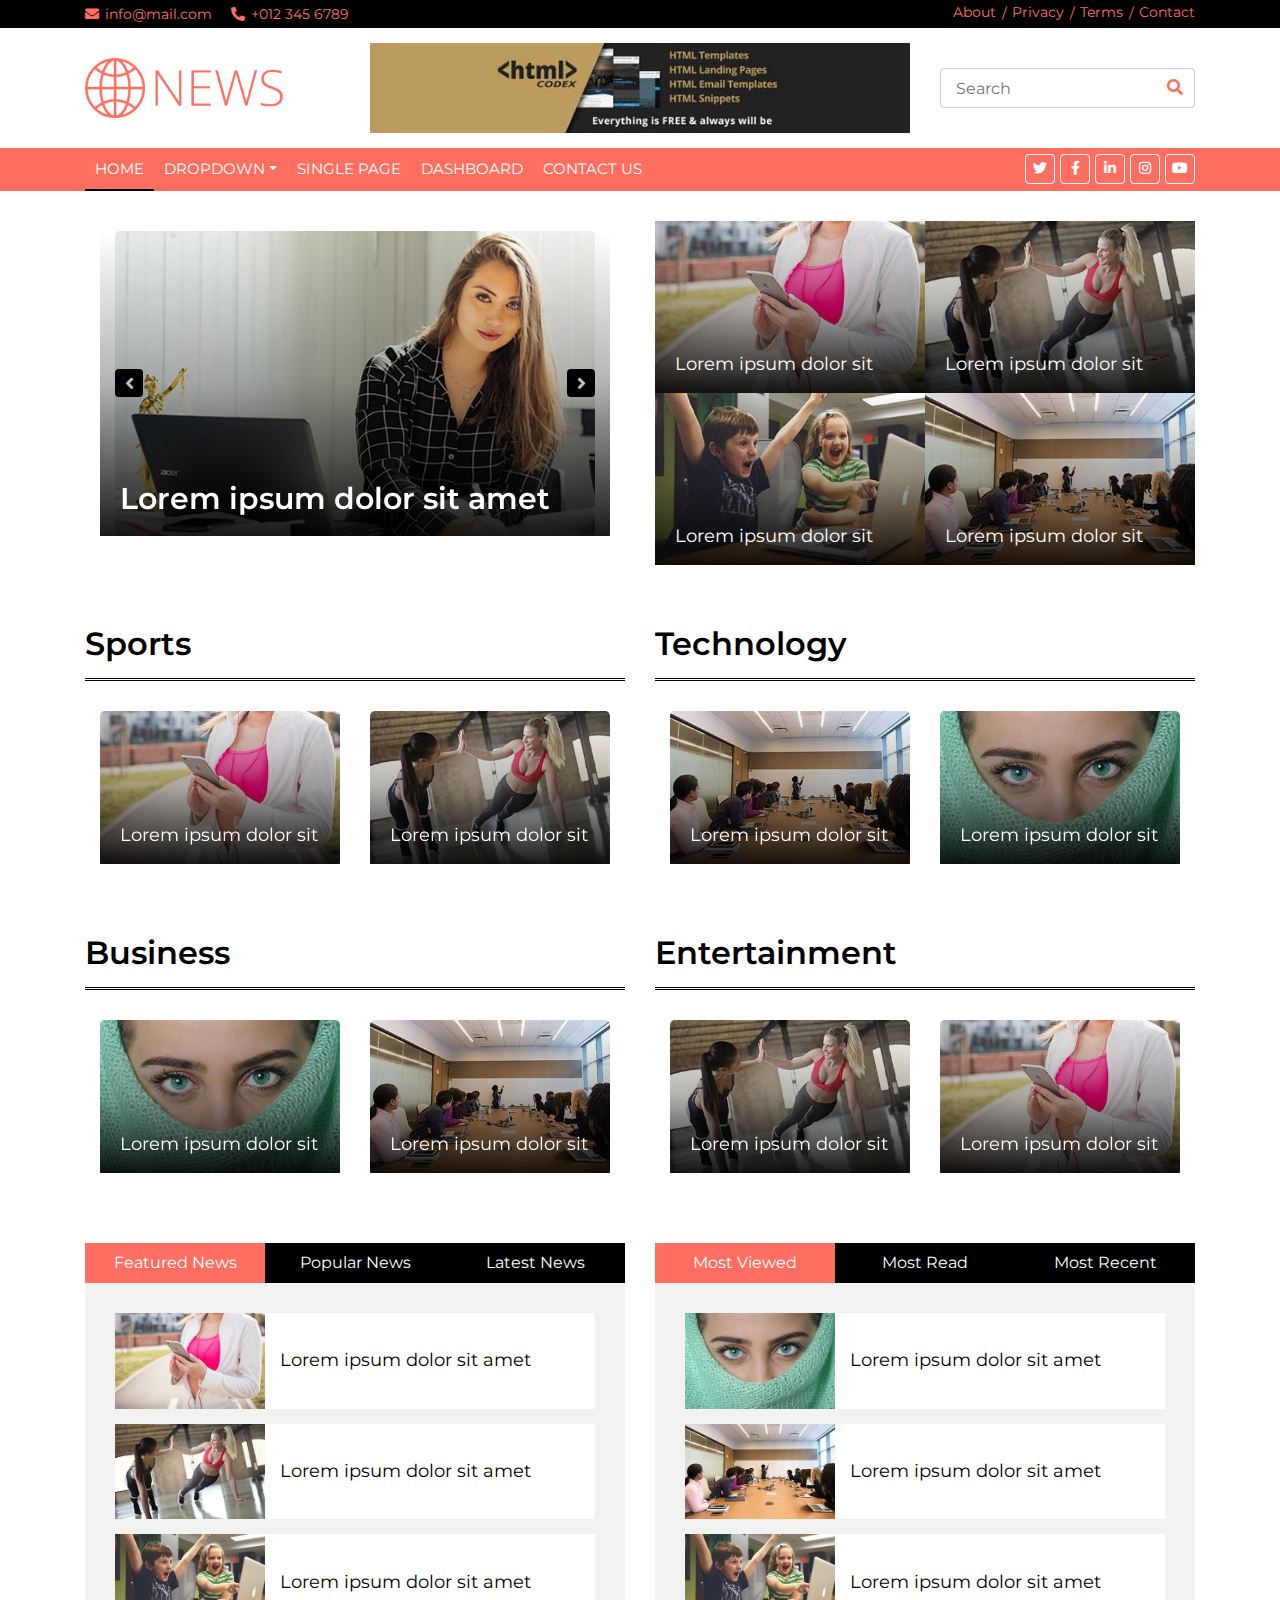
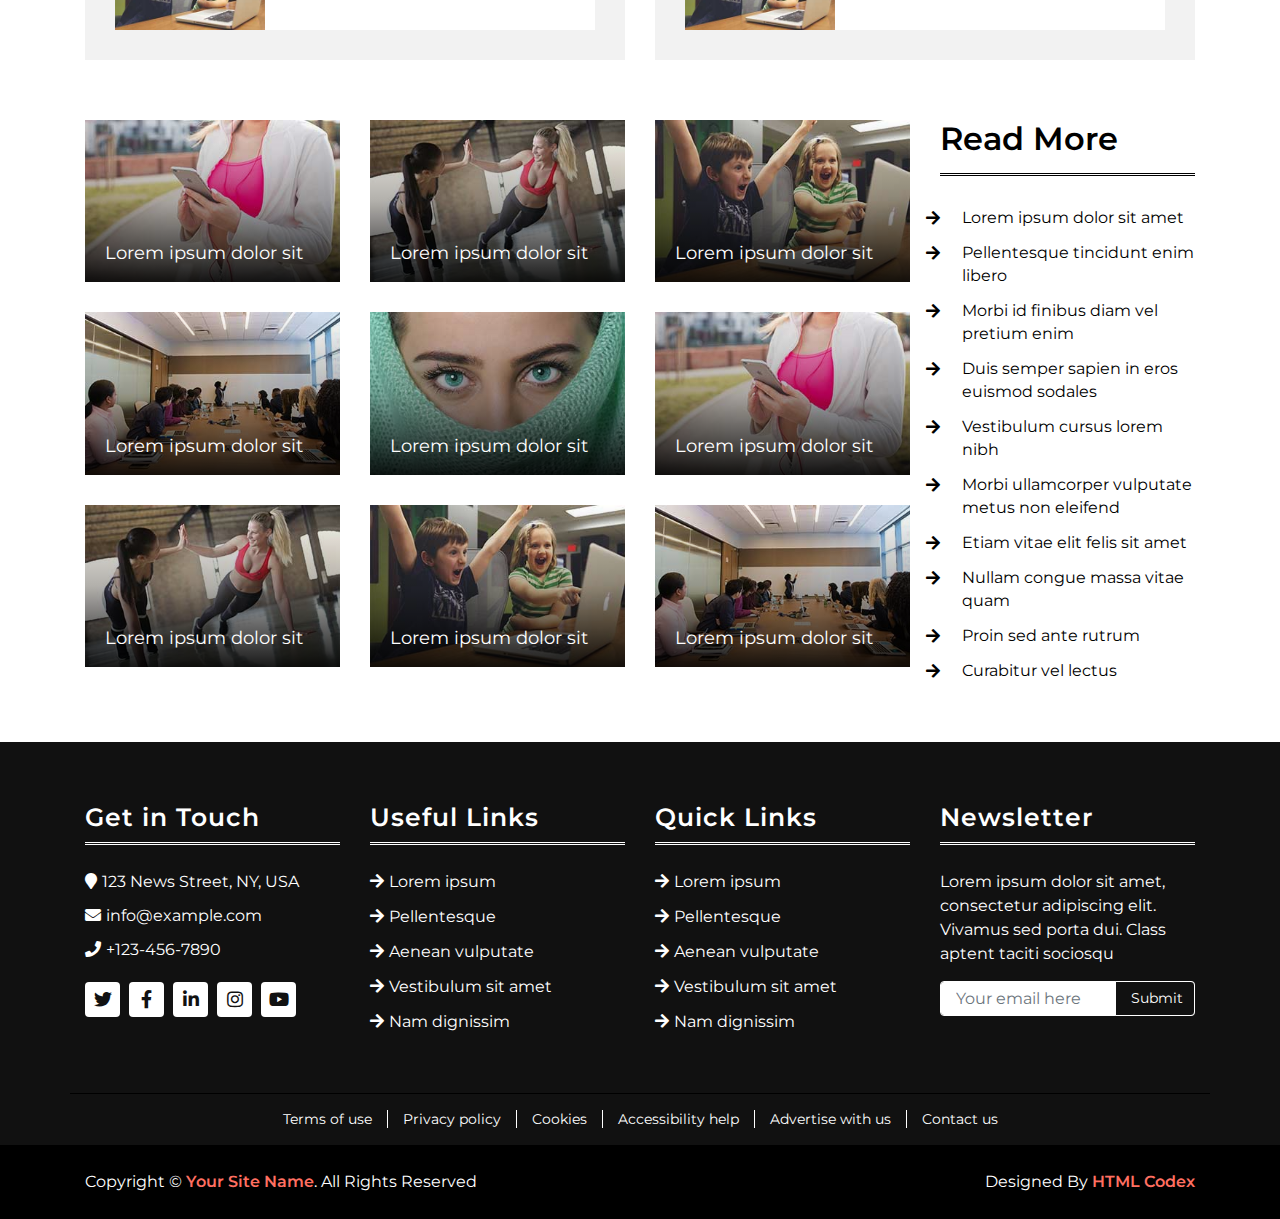
<file: index.html>
<!DOCTYPE html>
<html lang="en">
  <head>
    <meta charset="utf-8" />
    <title>Bootstrap News Template - Free HTML Templates</title>
    <meta content="width=device-width, initial-scale=1.0" name="viewport" />
    <meta
      content="Bootstrap News Template - Free HTML Templates"
      name="keywords"
    />
    <meta
      content="Bootstrap News Template - Free HTML Templates"
      name="description"
    />

    <!-- Favicon -->
    <link href="img/favicon.ico" rel="icon" />

    <!-- Google Fonts -->
    <link
      href="https://fonts.googleapis.com/css?family=Montserrat:400,600&display=swap"
      rel="stylesheet"
    />

    <!-- CSS Libraries -->
    <link
      href="https://stackpath.bootstrapcdn.com/bootstrap/4.4.1/css/bootstrap.min.css"
      rel="stylesheet"
    />
    <link
      href="https://cdnjs.cloudflare.com/ajax/libs/font-awesome/5.10.0/css/all.min.css"
      rel="stylesheet"
    />
    <link href="lib/slick/slick.css" rel="stylesheet" />
    <link href="lib/slick/slick-theme.css" rel="stylesheet" />

    <!-- Template Stylesheet -->
    <link href="css/style.css" rel="stylesheet" />
  </head>

  <body>
    <!-- Top Bar Start -->
    <div class="top-bar">
      <div class="container">
        <div class="row">
          <div class="col-md-6">
            <div class="tb-contact">
              <p><i class="fas fa-envelope"></i>info@mail.com</p>
              <p><i class="fas fa-phone-alt"></i>+012 345 6789</p>
            </div>
          </div>
          <div class="col-md-6">
            <div class="tb-menu">
              <a href="">About</a>
              <a href="">Privacy</a>
              <a href="">Terms</a>
              <a href="">Contact</a>
            </div>
          </div>
        </div>
      </div>
    </div>
    <!-- Top Bar Start -->

    <!-- Brand Start -->
    <div class="brand">
      <div class="container">
        <div class="row align-items-center">
          <div class="col-lg-3 col-md-4">
            <div class="b-logo">
              <a href="index.html">
                <img src="img/logo.png" alt="Logo" />
              </a>
            </div>
          </div>
          <div class="col-lg-6 col-md-4">
            <div class="b-ads">
              <a href="https://htmlcodex.com">
                <img src="img/ads-1.jpg" alt="Ads" />
              </a>
            </div>
          </div>
          <div class="col-lg-3 col-md-4">
            <div class="b-search">
              <input type="text" placeholder="Search" />
              <button><i class="fa fa-search"></i></button>
            </div>
          </div>
        </div>
      </div>
    </div>
    <!-- Brand End -->

    <!-- Nav Bar Start -->
    <div class="nav-bar">
      <div class="container">
        <nav class="navbar navbar-expand-md bg-dark navbar-dark">
          <a href="#" class="navbar-brand">MENU</a>
          <button
            type="button"
            class="navbar-toggler"
            data-toggle="collapse"
            data-target="#navbarCollapse"
          >
            <span class="navbar-toggler-icon"></span>
          </button>

          <div
            class="collapse navbar-collapse justify-content-between"
            id="navbarCollapse"
          >
            <div class="navbar-nav mr-auto">
              <a href="index.html" class="nav-item nav-link active">Home</a>
              <div class="nav-item dropdown">
                <a
                  href="#"
                  class="nav-link dropdown-toggle"
                  data-toggle="dropdown"
                  >Dropdown</a
                >
                <div class="dropdown-menu">
                  <a href="#" class="dropdown-item">Sub Item 1</a>
                  <a href="#" class="dropdown-item">Sub Item 2</a>
                </div>
              </div>
              <a href="single-page.html" class="nav-item nav-link"
                >Single Page</a
              >
              <a href="dashboard.html" class="nav-item nav-link">Dashboard</a>
              <a href="contact.html" class="nav-item nav-link">Contact Us</a>
            </div>
            <div class="social ml-auto">
              <a href=""><i class="fab fa-twitter"></i></a>
              <a href=""><i class="fab fa-facebook-f"></i></a>
              <a href=""><i class="fab fa-linkedin-in"></i></a>
              <a href=""><i class="fab fa-instagram"></i></a>
              <a href=""><i class="fab fa-youtube"></i></a>
            </div>
          </div>
        </nav>
      </div>
    </div>
    <!-- Nav Bar End -->

    <!-- Top News Start-->
    <div class="top-news">
      <div class="container">
        <div class="row">
          <div class="col-md-6 tn-left">
            <div class="row tn-slider">
              <div class="col-md-6">
                <div class="tn-img">
                  <img src="img/news-450x350-1.jpg" />
                  <div class="tn-title">
                    <a href="">Lorem ipsum dolor sit amet</a>
                  </div>
                </div>
              </div>
              <div class="col-md-6">
                <div class="tn-img">
                  <img src="img/news-450x350-2.jpg" />
                  <div class="tn-title">
                    <a href=""
                      >Integer hendrerit elit eget purus sodales maximus</a
                    >
                  </div>
                </div>
              </div>
            </div>
          </div>
          <div class="col-md-6 tn-right">
            <div class="row">
              <div class="col-md-6">
                <div class="tn-img">
                  <img src="img/news-350x223-1.jpg" />
                  <div class="tn-title">
                    <a href="">Lorem ipsum dolor sit</a>
                  </div>
                </div>
              </div>
              <div class="col-md-6">
                <div class="tn-img">
                  <img src="img/news-350x223-2.jpg" />
                  <div class="tn-title">
                    <a href="">Lorem ipsum dolor sit</a>
                  </div>
                </div>
              </div>
              <div class="col-md-6">
                <div class="tn-img">
                  <img src="img/news-350x223-3.jpg" />
                  <div class="tn-title">
                    <a href="">Lorem ipsum dolor sit</a>
                  </div>
                </div>
              </div>
              <div class="col-md-6">
                <div class="tn-img">
                  <img src="img/news-350x223-4.jpg" />
                  <div class="tn-title">
                    <a href="">Lorem ipsum dolor sit</a>
                  </div>
                </div>
              </div>
            </div>
          </div>
        </div>
      </div>
    </div>
    <!-- Top News End-->

    <!-- Category News Start-->
    <div class="cat-news">
      <div class="container">
        <div class="row">
          <div class="col-md-6">
            <h2>Sports</h2>
            <div class="row cn-slider">
              <div class="col-md-6">
                <div class="cn-img">
                  <img src="img/news-350x223-1.jpg" />
                  <div class="cn-title">
                    <a href="">Lorem ipsum dolor sit</a>
                  </div>
                </div>
              </div>
              <div class="col-md-6">
                <div class="cn-img">
                  <img src="img/news-350x223-2.jpg" />
                  <div class="cn-title">
                    <a href="">Lorem ipsum dolor sit</a>
                  </div>
                </div>
              </div>
              <div class="col-md-6">
                <div class="cn-img">
                  <img src="img/news-350x223-3.jpg" />
                  <div class="cn-title">
                    <a href="">Lorem ipsum dolor sit</a>
                  </div>
                </div>
              </div>
            </div>
          </div>
          <div class="col-md-6">
            <h2>Technology</h2>
            <div class="row cn-slider">
              <div class="col-md-6">
                <div class="cn-img">
                  <img src="img/news-350x223-4.jpg" />
                  <div class="cn-title">
                    <a href="">Lorem ipsum dolor sit</a>
                  </div>
                </div>
              </div>
              <div class="col-md-6">
                <div class="cn-img">
                  <img src="img/news-350x223-5.jpg" />
                  <div class="cn-title">
                    <a href="">Lorem ipsum dolor sit</a>
                  </div>
                </div>
              </div>
              <div class="col-md-6">
                <div class="cn-img">
                  <img src="img/news-350x223-1.jpg" />
                  <div class="cn-title">
                    <a href="">Lorem ipsum dolor sit</a>
                  </div>
                </div>
              </div>
            </div>
          </div>
        </div>
      </div>
    </div>
    <!-- Category News End-->

    <!-- Category News Start-->
    <div class="cat-news">
      <div class="container">
        <div class="row">
          <div class="col-md-6">
            <h2>Business</h2>
            <div class="row cn-slider">
              <div class="col-md-6">
                <div class="cn-img">
                  <img src="img/news-350x223-5.jpg" />
                  <div class="cn-title">
                    <a href="">Lorem ipsum dolor sit</a>
                  </div>
                </div>
              </div>
              <div class="col-md-6">
                <div class="cn-img">
                  <img src="img/news-350x223-4.jpg" />
                  <div class="cn-title">
                    <a href="">Lorem ipsum dolor sit</a>
                  </div>
                </div>
              </div>
              <div class="col-md-6">
                <div class="cn-img">
                  <img src="img/news-350x223-3.jpg" />
                  <div class="cn-title">
                    <a href="">Lorem ipsum dolor sit</a>
                  </div>
                </div>
              </div>
            </div>
          </div>
          <div class="col-md-6">
            <h2>Entertainment</h2>
            <div class="row cn-slider">
              <div class="col-md-6">
                <div class="cn-img">
                  <img src="img/news-350x223-2.jpg" />
                  <div class="cn-title">
                    <a href="">Lorem ipsum dolor sit</a>
                  </div>
                </div>
              </div>
              <div class="col-md-6">
                <div class="cn-img">
                  <img src="img/news-350x223-1.jpg" />
                  <div class="cn-title">
                    <a href="">Lorem ipsum dolor sit</a>
                  </div>
                </div>
              </div>
              <div class="col-md-6">
                <div class="cn-img">
                  <img src="img/news-350x223-3.jpg" />
                  <div class="cn-title">
                    <a href="">Lorem ipsum dolor sit</a>
                  </div>
                </div>
              </div>
            </div>
          </div>
        </div>
      </div>
    </div>
    <!-- Category News End-->

    <!-- Tab News Start-->
    <div class="tab-news">
      <div class="container">
        <div class="row">
          <div class="col-md-6">
            <ul class="nav nav-pills nav-justified">
              <li class="nav-item">
                <a class="nav-link active" data-toggle="pill" href="#featured"
                  >Featured News</a
                >
              </li>
              <li class="nav-item">
                <a class="nav-link" data-toggle="pill" href="#popular"
                  >Popular News</a
                >
              </li>
              <li class="nav-item">
                <a class="nav-link" data-toggle="pill" href="#latest"
                  >Latest News</a
                >
              </li>
            </ul>

            <div class="tab-content">
              <div id="featured" class="container tab-pane active">
                <div class="tn-news">
                  <div class="tn-img">
                    <img src="img/news-350x223-1.jpg" />
                  </div>
                  <div class="tn-title">
                    <a href="">Lorem ipsum dolor sit amet</a>
                  </div>
                </div>
                <div class="tn-news">
                  <div class="tn-img">
                    <img src="img/news-350x223-2.jpg" />
                  </div>
                  <div class="tn-title">
                    <a href="">Lorem ipsum dolor sit amet</a>
                  </div>
                </div>
                <div class="tn-news">
                  <div class="tn-img">
                    <img src="img/news-350x223-3.jpg" />
                  </div>
                  <div class="tn-title">
                    <a href="">Lorem ipsum dolor sit amet</a>
                  </div>
                </div>
              </div>
              <div id="popular" class="container tab-pane fade">
                <div class="tn-news">
                  <div class="tn-img">
                    <img src="img/news-350x223-4.jpg" />
                  </div>
                  <div class="tn-title">
                    <a href="">Lorem ipsum dolor sit amet</a>
                  </div>
                </div>
                <div class="tn-news">
                  <div class="tn-img">
                    <img src="img/news-350x223-5.jpg" />
                  </div>
                  <div class="tn-title">
                    <a href="">Lorem ipsum dolor sit amet</a>
                  </div>
                </div>
                <div class="tn-news">
                  <div class="tn-img">
                    <img src="img/news-350x223-1.jpg" />
                  </div>
                  <div class="tn-title">
                    <a href="">Lorem ipsum dolor sit amet</a>
                  </div>
                </div>
              </div>
              <div id="latest" class="container tab-pane fade">
                <div class="tn-news">
                  <div class="tn-img">
                    <img src="img/news-350x223-2.jpg" />
                  </div>
                  <div class="tn-title">
                    <a href="">Lorem ipsum dolor sit amet</a>
                  </div>
                </div>
                <div class="tn-news">
                  <div class="tn-img">
                    <img src="img/news-350x223-3.jpg" />
                  </div>
                  <div class="tn-title">
                    <a href="">Lorem ipsum dolor sit amet</a>
                  </div>
                </div>
                <div class="tn-news">
                  <div class="tn-img">
                    <img src="img/news-350x223-4.jpg" />
                  </div>
                  <div class="tn-title">
                    <a href="">Lorem ipsum dolor sit amet</a>
                  </div>
                </div>
              </div>
            </div>
          </div>

          <div class="col-md-6">
            <ul class="nav nav-pills nav-justified">
              <li class="nav-item">
                <a class="nav-link active" data-toggle="pill" href="#m-viewed"
                  >Most Viewed</a
                >
              </li>
              <li class="nav-item">
                <a class="nav-link" data-toggle="pill" href="#m-read"
                  >Most Read</a
                >
              </li>
              <li class="nav-item">
                <a class="nav-link" data-toggle="pill" href="#m-recent"
                  >Most Recent</a
                >
              </li>
            </ul>

            <div class="tab-content">
              <div id="m-viewed" class="container tab-pane active">
                <div class="tn-news">
                  <div class="tn-img">
                    <img src="img/news-350x223-5.jpg" />
                  </div>
                  <div class="tn-title">
                    <a href="">Lorem ipsum dolor sit amet</a>
                  </div>
                </div>
                <div class="tn-news">
                  <div class="tn-img">
                    <img src="img/news-350x223-4.jpg" />
                  </div>
                  <div class="tn-title">
                    <a href="">Lorem ipsum dolor sit amet</a>
                  </div>
                </div>
                <div class="tn-news">
                  <div class="tn-img">
                    <img src="img/news-350x223-3.jpg" />
                  </div>
                  <div class="tn-title">
                    <a href="">Lorem ipsum dolor sit amet</a>
                  </div>
                </div>
              </div>
              <div id="m-read" class="container tab-pane fade">
                <div class="tn-news">
                  <div class="tn-img">
                    <img src="img/news-350x223-2.jpg" />
                  </div>
                  <div class="tn-title">
                    <a href="">Lorem ipsum dolor sit amet</a>
                  </div>
                </div>
                <div class="tn-news">
                  <div class="tn-img">
                    <img src="img/news-350x223-1.jpg" />
                  </div>
                  <div class="tn-title">
                    <a href="">Lorem ipsum dolor sit amet</a>
                  </div>
                </div>
                <div class="tn-news">
                  <div class="tn-img">
                    <img src="img/news-350x223-3.jpg" />
                  </div>
                  <div class="tn-title">
                    <a href="">Lorem ipsum dolor sit amet</a>
                  </div>
                </div>
              </div>
              <div id="m-recent" class="container tab-pane fade">
                <div class="tn-news">
                  <div class="tn-img">
                    <img src="img/news-350x223-4.jpg" />
                  </div>
                  <div class="tn-title">
                    <a href="">Lorem ipsum dolor sit amet</a>
                  </div>
                </div>
                <div class="tn-news">
                  <div class="tn-img">
                    <img src="img/news-350x223-5.jpg" />
                  </div>
                  <div class="tn-title">
                    <a href="">Lorem ipsum dolor sit amet</a>
                  </div>
                </div>
                <div class="tn-news">
                  <div class="tn-img">
                    <img src="img/news-350x223-1.jpg" />
                  </div>
                  <div class="tn-title">
                    <a href="">Lorem ipsum dolor sit amet</a>
                  </div>
                </div>
              </div>
            </div>
          </div>
        </div>
      </div>
    </div>
    <!-- Tab News Start-->

    <!-- Main News Start-->
    <div class="main-news">
      <div class="container">
        <div class="row">
          <div class="col-lg-9">
            <div class="row">
              <div class="col-md-4">
                <div class="mn-img">
                  <img src="img/news-350x223-1.jpg" />
                  <div class="mn-title">
                    <a href="">Lorem ipsum dolor sit</a>
                  </div>
                </div>
              </div>
              <div class="col-md-4">
                <div class="mn-img">
                  <img src="img/news-350x223-2.jpg" />
                  <div class="mn-title">
                    <a href="">Lorem ipsum dolor sit</a>
                  </div>
                </div>
              </div>
              <div class="col-md-4">
                <div class="mn-img">
                  <img src="img/news-350x223-3.jpg" />
                  <div class="mn-title">
                    <a href="">Lorem ipsum dolor sit</a>
                  </div>
                </div>
              </div>
              <div class="col-md-4">
                <div class="mn-img">
                  <img src="img/news-350x223-4.jpg" />
                  <div class="mn-title">
                    <a href="">Lorem ipsum dolor sit</a>
                  </div>
                </div>
              </div>
              <div class="col-md-4">
                <div class="mn-img">
                  <img src="img/news-350x223-5.jpg" />
                  <div class="mn-title">
                    <a href="">Lorem ipsum dolor sit</a>
                  </div>
                </div>
              </div>
              <div class="col-md-4">
                <div class="mn-img">
                  <img src="img/news-350x223-1.jpg" />
                  <div class="mn-title">
                    <a href="">Lorem ipsum dolor sit</a>
                  </div>
                </div>
              </div>
              <div class="col-md-4">
                <div class="mn-img">
                  <img src="img/news-350x223-2.jpg" />
                  <div class="mn-title">
                    <a href="">Lorem ipsum dolor sit</a>
                  </div>
                </div>
              </div>
              <div class="col-md-4">
                <div class="mn-img">
                  <img src="img/news-350x223-3.jpg" />
                  <div class="mn-title">
                    <a href="">Lorem ipsum dolor sit</a>
                  </div>
                </div>
              </div>
              <div class="col-md-4">
                <div class="mn-img">
                  <img src="img/news-350x223-4.jpg" />
                  <div class="mn-title">
                    <a href="">Lorem ipsum dolor sit</a>
                  </div>
                </div>
              </div>
            </div>
          </div>

          <div class="col-lg-3">
            <div class="mn-list">
              <h2>Read More</h2>
              <ul>
                <li><a href="">Lorem ipsum dolor sit amet</a></li>
                <li><a href="">Pellentesque tincidunt enim libero</a></li>
                <li><a href="">Morbi id finibus diam vel pretium enim</a></li>
                <li>
                  <a href="">Duis semper sapien in eros euismod sodales</a>
                </li>
                <li><a href="">Vestibulum cursus lorem nibh</a></li>
                <li>
                  <a href="">Morbi ullamcorper vulputate metus non eleifend</a>
                </li>
                <li><a href="">Etiam vitae elit felis sit amet</a></li>
                <li><a href="">Nullam congue massa vitae quam</a></li>
                <li><a href="">Proin sed ante rutrum</a></li>
                <li><a href="">Curabitur vel lectus</a></li>
              </ul>
            </div>
          </div>
        </div>
      </div>
    </div>
    <!-- Main News End-->

    <!-- Footer Start -->
    <div class="footer">
      <div class="container">
        <div class="row">
          <div class="col-lg-3 col-md-6">
            <div class="footer-widget">
              <h3 class="title">Get in Touch</h3>
              <div class="contact-info">
                <p><i class="fa fa-map-marker"></i>123 News Street, NY, USA</p>
                <p><i class="fa fa-envelope"></i>info@example.com</p>
                <p><i class="fa fa-phone"></i>+123-456-7890</p>
                <div class="social">
                  <a href=""><i class="fab fa-twitter"></i></a>
                  <a href=""><i class="fab fa-facebook-f"></i></a>
                  <a href=""><i class="fab fa-linkedin-in"></i></a>
                  <a href=""><i class="fab fa-instagram"></i></a>
                  <a href=""><i class="fab fa-youtube"></i></a>
                </div>
              </div>
            </div>
          </div>

          <div class="col-lg-3 col-md-6">
            <div class="footer-widget">
              <h3 class="title">Useful Links</h3>
              <ul>
                <li><a href="#">Lorem ipsum</a></li>
                <li><a href="#">Pellentesque</a></li>
                <li><a href="#">Aenean vulputate</a></li>
                <li><a href="#">Vestibulum sit amet</a></li>
                <li><a href="#">Nam dignissim</a></li>
              </ul>
            </div>
          </div>

          <div class="col-lg-3 col-md-6">
            <div class="footer-widget">
              <h3 class="title">Quick Links</h3>
              <ul>
                <li><a href="#">Lorem ipsum</a></li>
                <li><a href="#">Pellentesque</a></li>
                <li><a href="#">Aenean vulputate</a></li>
                <li><a href="#">Vestibulum sit amet</a></li>
                <li><a href="#">Nam dignissim</a></li>
              </ul>
            </div>
          </div>

          <div class="col-lg-3 col-md-6">
            <div class="footer-widget">
              <h3 class="title">Newsletter</h3>
              <div class="newsletter">
                <p>
                  Lorem ipsum dolor sit amet, consectetur adipiscing elit.
                  Vivamus sed porta dui. Class aptent taciti sociosqu
                </p>
                <form>
                  <input
                    class="form-control"
                    type="email"
                    placeholder="Your email here"
                  />
                  <button class="btn">Submit</button>
                </form>
              </div>
            </div>
          </div>
        </div>
      </div>
    </div>
    <!-- Footer End -->

    <!-- Footer Menu Start -->
    <div class="footer-menu">
      <div class="container">
        <div class="f-menu">
          <a href="">Terms of use</a>
          <a href="">Privacy policy</a>
          <a href="">Cookies</a>
          <a href="">Accessibility help</a>
          <a href="">Advertise with us</a>
          <a href="">Contact us</a>
        </div>
      </div>
    </div>
    <!-- Footer Menu End -->

    <!-- Footer Bottom Start -->
    <div class="footer-bottom">
      <div class="container">
        <div class="row">
          <div class="col-md-6 copyright">
            <p>
              Copyright &copy; <a href="">Your Site Name</a>. All Rights
              Reserved
            </p>
          </div>

          <!--/*** This template is free as long as you keep the footer author’s credit link/attribution link/backlink. If you'd like to use the template without the footer author’s credit link/attribution link/backlink, you can purchase the Credit Removal License from "https://htmlcodex.com/credit-removal". Thank you for your support. ***/-->
          <div class="col-md-6 template-by">
            <p>Designed By <a href="https://htmlcodex.com">HTML Codex</a></p>
          </div>
        </div>
      </div>
    </div>
    <!-- Footer Bottom End -->

    <!-- Back to Top -->
    <a href="#" class="back-to-top"><i class="fa fa-chevron-up"></i></a>

    <!-- JavaScript Libraries -->
    <script src="https://code.jquery.com/jquery-3.4.1.min.js"></script>
    <script src="https://stackpath.bootstrapcdn.com/bootstrap/4.4.1/js/bootstrap.bundle.min.js"></script>
    <script src="lib/easing/easing.min.js"></script>
    <script src="lib/slick/slick.min.js"></script>

    <!-- Template Javascript -->
    <script src="js/main.js"></script>
  </body>
</html>
</file>
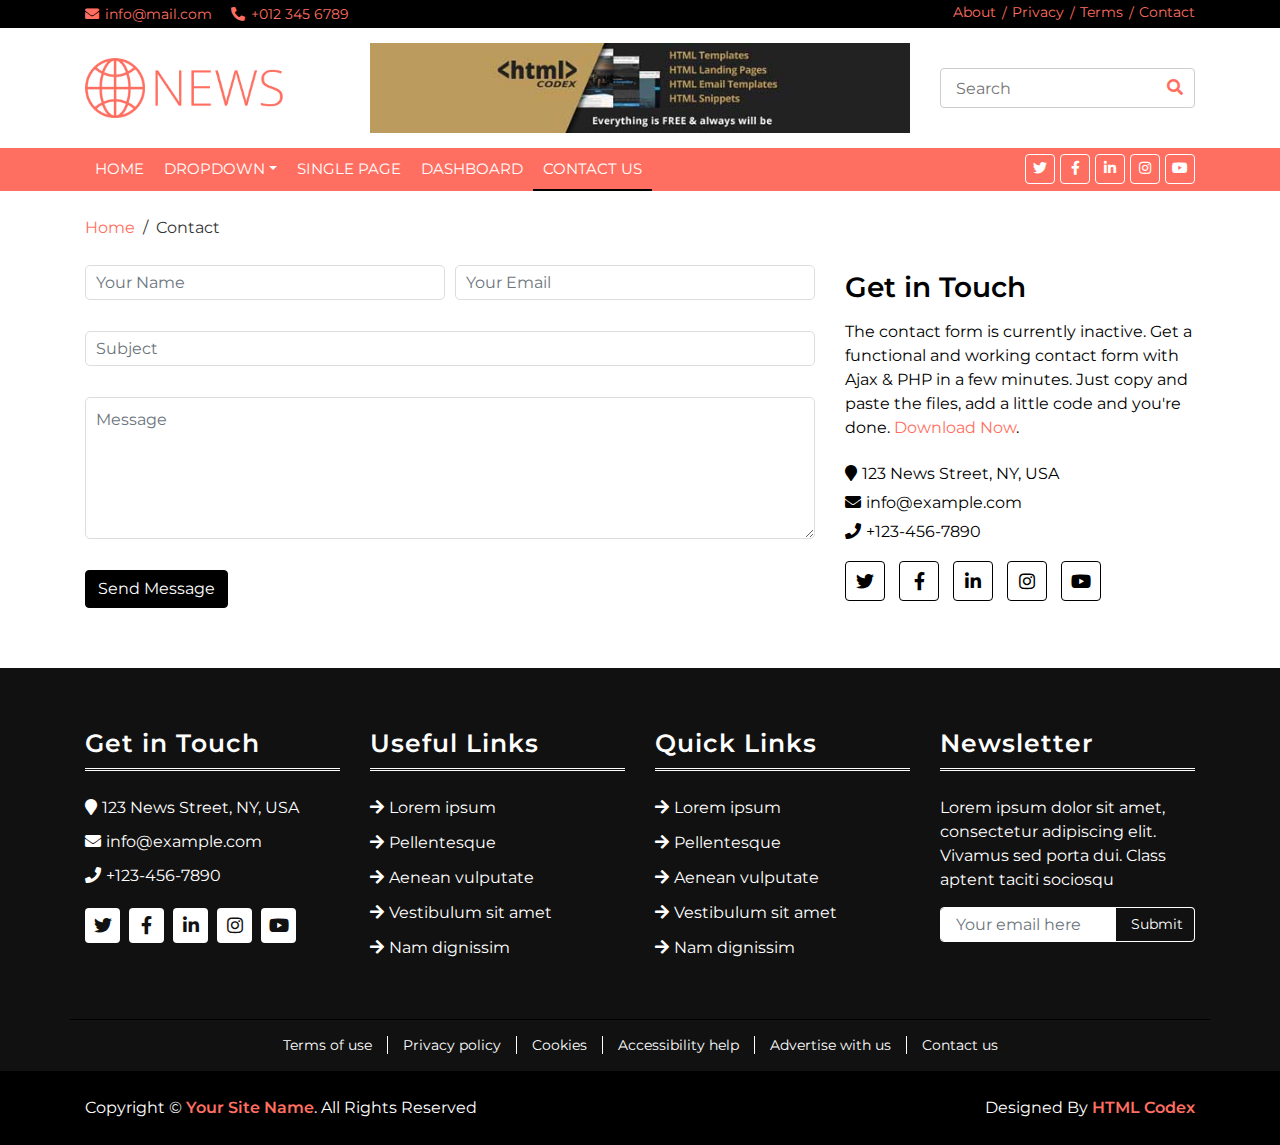
<file: contact.html>
<!DOCTYPE html>
<html lang="en">
  <head>
    <meta charset="utf-8" />
    <title>Bootstrap News Template - Free HTML Templates</title>
    <meta content="width=device-width, initial-scale=1.0" name="viewport" />
    <meta
      content="Bootstrap News Template - Free HTML Templates"
      name="keywords"
    />
    <meta
      content="Bootstrap News Template - Free HTML Templates"
      name="description"
    />

    <!-- Favicon -->
    <link href="img/favicon.ico" rel="icon" />

    <!-- Google Fonts -->
    <link
      href="https://fonts.googleapis.com/css?family=Montserrat:400,600&display=swap"
      rel="stylesheet"
    />

    <!-- CSS Libraries -->
    <link
      href="https://stackpath.bootstrapcdn.com/bootstrap/4.4.1/css/bootstrap.min.css"
      rel="stylesheet"
    />
    <link
      href="https://cdnjs.cloudflare.com/ajax/libs/font-awesome/5.10.0/css/all.min.css"
      rel="stylesheet"
    />
    <link href="lib/slick/slick.css" rel="stylesheet" />
    <link href="lib/slick/slick-theme.css" rel="stylesheet" />

    <!-- Template Stylesheet -->
    <link href="css/style.css" rel="stylesheet" />
  </head>

  <body>
    <!-- Top Bar Start -->
    <div class="top-bar">
      <div class="container">
        <div class="row">
          <div class="col-md-6">
            <div class="tb-contact">
              <p><i class="fas fa-envelope"></i>info@mail.com</p>
              <p><i class="fas fa-phone-alt"></i>+012 345 6789</p>
            </div>
          </div>
          <div class="col-md-6">
            <div class="tb-menu">
              <a href="">About</a>
              <a href="">Privacy</a>
              <a href="">Terms</a>
              <a href="">Contact</a>
            </div>
          </div>
        </div>
      </div>
    </div>
    <!-- Top Bar Start -->

    <!-- Brand Start -->
    <div class="brand">
      <div class="container">
        <div class="row align-items-center">
          <div class="col-lg-3 col-md-4">
            <div class="b-logo">
              <a href="index.html">
                <img src="img/logo.png" alt="Logo" />
              </a>
            </div>
          </div>
          <div class="col-lg-6 col-md-4">
            <div class="b-ads">
              <a href="https://htmlcodex.com">
                <img src="img/ads-1.jpg" alt="Ads" />
              </a>
            </div>
          </div>
          <div class="col-lg-3 col-md-4">
            <div class="b-search">
              <input type="text" placeholder="Search" />
              <button><i class="fa fa-search"></i></button>
            </div>
          </div>
        </div>
      </div>
    </div>
    <!-- Brand End -->

    <!-- Nav Bar Start -->
    <div class="nav-bar">
      <div class="container">
        <nav class="navbar navbar-expand-md bg-dark navbar-dark">
          <a href="#" class="navbar-brand">MENU</a>
          <button
            type="button"
            class="navbar-toggler"
            data-toggle="collapse"
            data-target="#navbarCollapse"
          >
            <span class="navbar-toggler-icon"></span>
          </button>

          <div
            class="collapse navbar-collapse justify-content-between"
            id="navbarCollapse"
          >
            <div class="navbar-nav mr-auto">
              <a href="index.html" class="nav-item nav-link">Home</a>
              <div class="nav-item dropdown">
                <a
                  href="#"
                  class="nav-link dropdown-toggle"
                  data-toggle="dropdown"
                  >Dropdown</a
                >
                <div class="dropdown-menu">
                  <a href="#" class="dropdown-item">Sub Item 1</a>
                  <a href="#" class="dropdown-item">Sub Item 2</a>
                </div>
              </div>
              <a href="single-page.html" class="nav-item nav-link"
                >Single Page</a
              >
              <a href="dashboard.html" class="nav-item nav-link">Dashboard</a>
              <a href="contact.html" class="nav-item nav-link active"
                >Contact Us</a
              >
            </div>
            <div class="social ml-auto">
              <a href=""><i class="fab fa-twitter"></i></a>
              <a href=""><i class="fab fa-facebook-f"></i></a>
              <a href=""><i class="fab fa-linkedin-in"></i></a>
              <a href=""><i class="fab fa-instagram"></i></a>
              <a href=""><i class="fab fa-youtube"></i></a>
            </div>
          </div>
        </nav>
      </div>
    </div>
    <!-- Nav Bar End -->

    <!-- Breadcrumb Start -->
    <div class="breadcrumb-wrap">
      <div class="container">
        <ul class="breadcrumb">
          <li class="breadcrumb-item"><a href="#">Home</a></li>
          <li class="breadcrumb-item active">Contact</li>
        </ul>
      </div>
    </div>
    <!-- Breadcrumb End -->

    <!-- Contact Start -->
    <div class="contact">
      <div class="container">
        <div class="row align-items-center">
          <div class="col-md-8">
            <div class="contact-form">
              <form>
                <div class="form-row">
                  <div class="form-group col-md-6">
                    <input
                      type="text"
                      class="form-control"
                      placeholder="Your Name"
                    />
                  </div>
                  <div class="form-group col-md-6">
                    <input
                      type="email"
                      class="form-control"
                      placeholder="Your Email"
                    />
                  </div>
                </div>
                <div class="form-group">
                  <input
                    type="text"
                    class="form-control"
                    placeholder="Subject"
                  />
                </div>
                <div class="form-group">
                  <textarea
                    class="form-control"
                    rows="5"
                    placeholder="Message"
                  ></textarea>
                </div>
                <div>
                  <button class="btn" type="submit">Send Message</button>
                </div>
              </form>
            </div>
          </div>
          <div class="col-md-4">
            <div class="contact-info">
              <h3>Get in Touch</h3>
              <p class="mb-4">
                The contact form is currently inactive. Get a functional and
                working contact form with Ajax & PHP in a few minutes. Just copy
                and paste the files, add a little code and you're done.
                <a href="https://htmlcodex.com/contact-form">Download Now</a>.
              </p>
              <h4><i class="fa fa-map-marker"></i>123 News Street, NY, USA</h4>
              <h4><i class="fa fa-envelope"></i>info@example.com</h4>
              <h4><i class="fa fa-phone"></i>+123-456-7890</h4>
              <div class="social">
                <a href=""><i class="fab fa-twitter"></i></a>
                <a href=""><i class="fab fa-facebook-f"></i></a>
                <a href=""><i class="fab fa-linkedin-in"></i></a>
                <a href=""><i class="fab fa-instagram"></i></a>
                <a href=""><i class="fab fa-youtube"></i></a>
              </div>
            </div>
          </div>
        </div>
      </div>
    </div>
    <!-- Contact End -->

    <!-- Footer Start -->
    <div class="footer">
      <div class="container">
        <div class="row">
          <div class="col-lg-3 col-md-6">
            <div class="footer-widget">
              <h3 class="title">Get in Touch</h3>
              <div class="contact-info">
                <p><i class="fa fa-map-marker"></i>123 News Street, NY, USA</p>
                <p><i class="fa fa-envelope"></i>info@example.com</p>
                <p><i class="fa fa-phone"></i>+123-456-7890</p>
                <div class="social">
                  <a href=""><i class="fab fa-twitter"></i></a>
                  <a href=""><i class="fab fa-facebook-f"></i></a>
                  <a href=""><i class="fab fa-linkedin-in"></i></a>
                  <a href=""><i class="fab fa-instagram"></i></a>
                  <a href=""><i class="fab fa-youtube"></i></a>
                </div>
              </div>
            </div>
          </div>

          <div class="col-lg-3 col-md-6">
            <div class="footer-widget">
              <h3 class="title">Useful Links</h3>
              <ul>
                <li><a href="#">Lorem ipsum</a></li>
                <li><a href="#">Pellentesque</a></li>
                <li><a href="#">Aenean vulputate</a></li>
                <li><a href="#">Vestibulum sit amet</a></li>
                <li><a href="#">Nam dignissim</a></li>
              </ul>
            </div>
          </div>

          <div class="col-lg-3 col-md-6">
            <div class="footer-widget">
              <h3 class="title">Quick Links</h3>
              <ul>
                <li><a href="#">Lorem ipsum</a></li>
                <li><a href="#">Pellentesque</a></li>
                <li><a href="#">Aenean vulputate</a></li>
                <li><a href="#">Vestibulum sit amet</a></li>
                <li><a href="#">Nam dignissim</a></li>
              </ul>
            </div>
          </div>

          <div class="col-lg-3 col-md-6">
            <div class="footer-widget">
              <h3 class="title">Newsletter</h3>
              <div class="newsletter">
                <p>
                  Lorem ipsum dolor sit amet, consectetur adipiscing elit.
                  Vivamus sed porta dui. Class aptent taciti sociosqu
                </p>
                <form>
                  <input
                    class="form-control"
                    type="email"
                    placeholder="Your email here"
                  />
                  <button class="btn">Submit</button>
                </form>
              </div>
            </div>
          </div>
        </div>
      </div>
    </div>
    <!-- Footer End -->

    <!-- Footer Menu Start -->
    <div class="footer-menu">
      <div class="container">
        <div class="f-menu">
          <a href="">Terms of use</a>
          <a href="">Privacy policy</a>
          <a href="">Cookies</a>
          <a href="">Accessibility help</a>
          <a href="">Advertise with us</a>
          <a href="">Contact us</a>
        </div>
      </div>
    </div>
    <!-- Footer Menu End -->

    <!-- Footer Bottom Start -->
    <div class="footer-bottom">
      <div class="container">
        <div class="row">
          <div class="col-md-6 copyright">
            <p>
              Copyright &copy; <a href="">Your Site Name</a>. All Rights
              Reserved
            </p>
          </div>

          <!--/*** This template is free as long as you keep the footer author’s credit link/attribution link/backlink. If you'd like to use the template without the footer author’s credit link/attribution link/backlink, you can purchase the Credit Removal License from "https://htmlcodex.com/credit-removal". Thank you for your support. ***/-->
          <div class="col-md-6 template-by">
            <p>Designed By <a href="https://htmlcodex.com">HTML Codex</a></p>
          </div>
        </div>
      </div>
    </div>
    <!-- Footer Bottom End -->

    <!-- Back to Top -->
    <a href="#" class="back-to-top"><i class="fa fa-chevron-up"></i></a>

    <!-- JavaScript Libraries -->
    <script src="https://code.jquery.com/jquery-3.4.1.min.js"></script>
    <script src="https://stackpath.bootstrapcdn.com/bootstrap/4.4.1/js/bootstrap.bundle.min.js"></script>
    <script src="lib/easing/easing.min.js"></script>
    <script src="lib/slick/slick.min.js"></script>

    <!-- Template Javascript -->
    <script src="js/main.js"></script>
  </body>
</html>
</file>
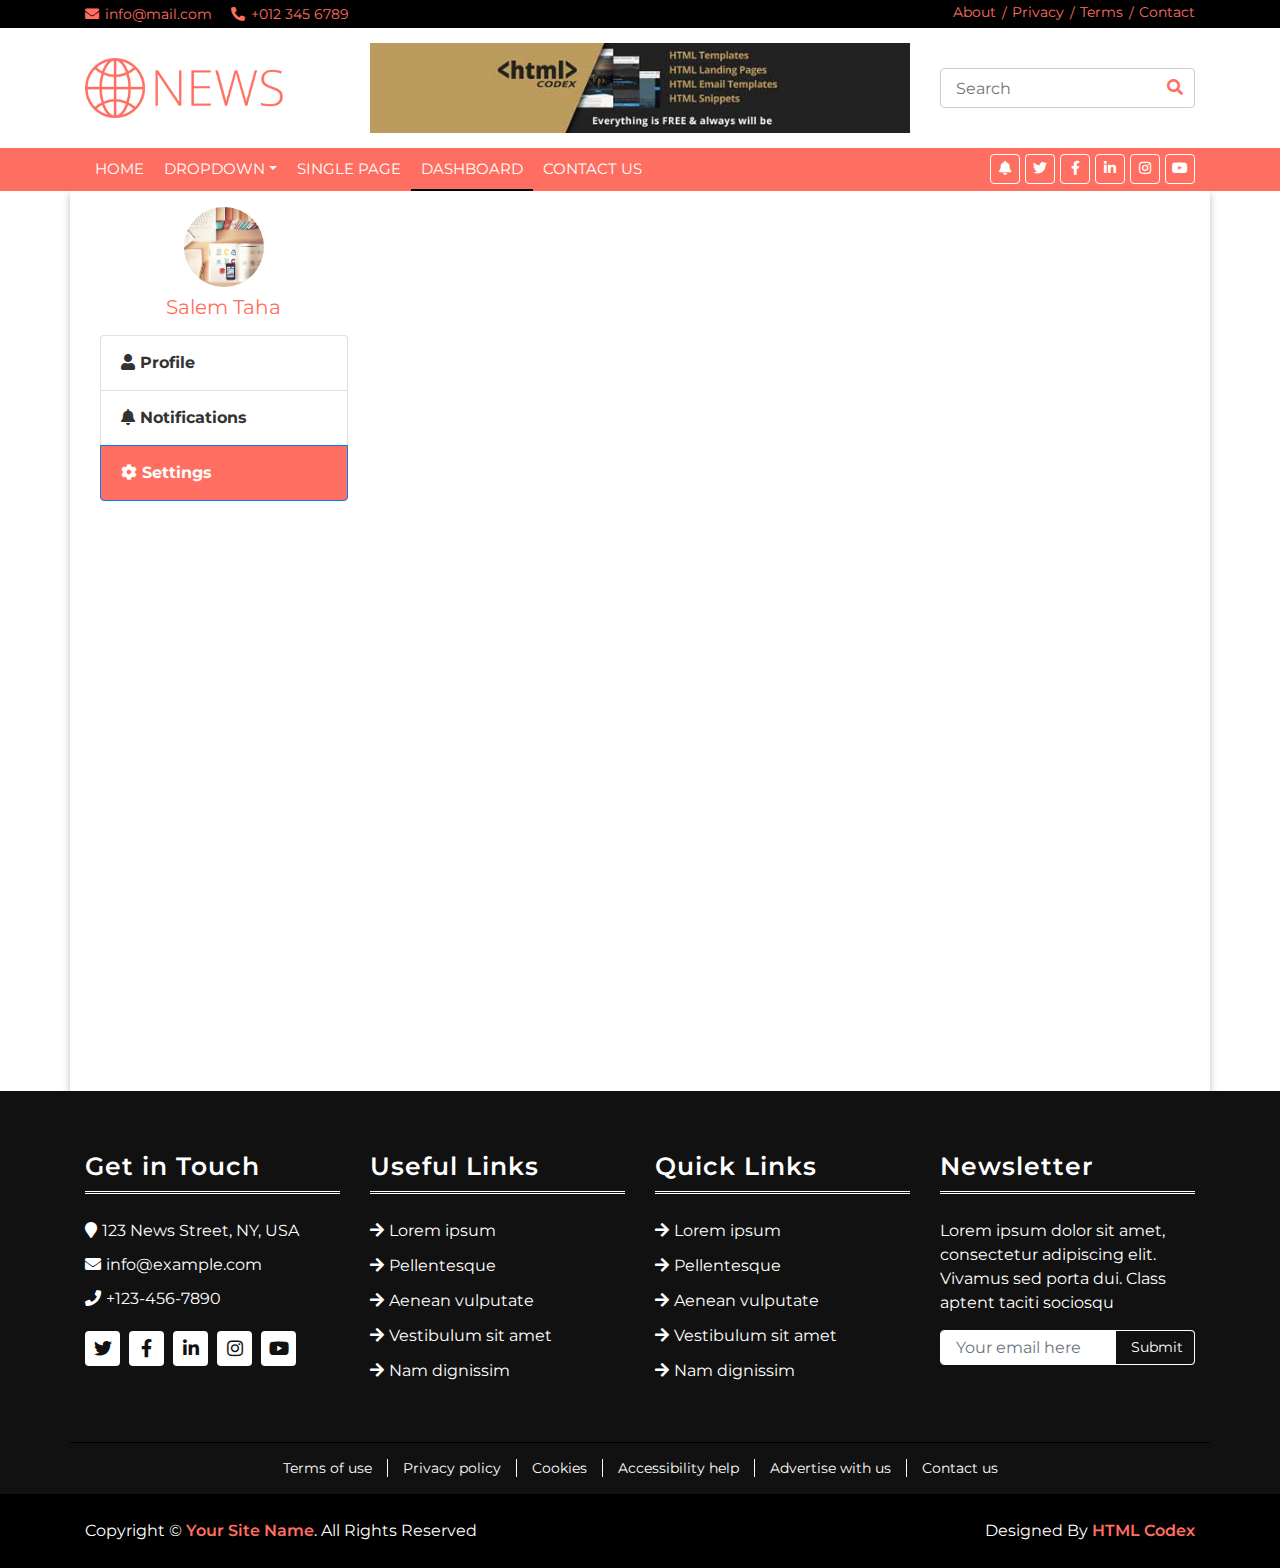
<file: setting.html>
<!DOCTYPE html>
<html lang="en">
  <head>
    <meta charset="utf-8" />
    <title>Bootstrap News Template - Free HTML Templates</title>
    <meta content="width=device-width, initial-scale=1.0" name="viewport" />
    <meta
      content="Bootstrap News Template - Free HTML Templates"
      name="keywords"
    />
    <meta
      content="Bootstrap News Template - Free HTML Templates"
      name="description"
    />

    <!-- Favicon -->
    <link href="img/favicon.ico" rel="icon" />

    <!-- Google Fonts -->
    <link
      href="https://fonts.googleapis.com/css?family=Montserrat:400,600&display=swap"
      rel="stylesheet"
    />

    <!-- CSS Libraries -->
    <link
      href="https://stackpath.bootstrapcdn.com/bootstrap/4.4.1/css/bootstrap.min.css"
      rel="stylesheet"
    />
    <link
      href="https://cdnjs.cloudflare.com/ajax/libs/font-awesome/5.10.0/css/all.min.css"
      rel="stylesheet"
    />
    <link href="lib/slick/slick.css" rel="stylesheet" />
    <link href="lib/slick/slick-theme.css" rel="stylesheet" />

    <!-- Template Stylesheet -->
    <link href="css/style.css" rel="stylesheet" />
  </head>

  <body>
    <!-- Top Bar Start -->
    <div class="top-bar">
      <div class="container">
        <div class="row">
          <div class="col-md-6">
            <div class="tb-contact">
              <p><i class="fas fa-envelope"></i>info@mail.com</p>
              <p><i class="fas fa-phone-alt"></i>+012 345 6789</p>
            </div>
          </div>
          <div class="col-md-6">
            <div class="tb-menu">
              <a href="">About</a>
              <a href="">Privacy</a>
              <a href="">Terms</a>
              <a href="">Contact</a>
            </div>
          </div>
        </div>
      </div>
    </div>
    <!-- Top Bar Start -->

    <!-- Brand Start -->
    <div class="brand">
      <div class="container">
        <div class="row align-items-center">
          <div class="col-lg-3 col-md-4">
            <div class="b-logo">
              <a href="index.html">
                <img src="img/logo.png" alt="Logo" />
              </a>
            </div>
          </div>
          <div class="col-lg-6 col-md-4">
            <div class="b-ads">
              <a href="https://htmlcodex.com">
                <img src="img/ads-1.jpg" alt="Ads" />
              </a>
            </div>
          </div>
          <div class="col-lg-3 col-md-4">
            <div class="b-search">
              <input type="text" placeholder="Search" />
              <button><i class="fa fa-search"></i></button>
            </div>
          </div>
        </div>
      </div>
    </div>
    <!-- Brand End -->

    <!-- Nav Bar Start -->
    <div class="nav-bar">
      <div class="container">
        <nav class="navbar navbar-expand-md bg-dark navbar-dark">
          <a href="#" class="navbar-brand">MENU</a>
          <button
            type="button"
            class="navbar-toggler"
            data-toggle="collapse"
            data-target="#navbarCollapse"
          >
            <span class="navbar-toggler-icon"></span>
          </button>

          <div
            class="collapse navbar-collapse justify-content-between"
            id="navbarCollapse"
          >
            <div class="navbar-nav mr-auto">
              <a href="index.html" class="nav-item nav-link">Home</a>
              <div class="nav-item dropdown">
                <a
                  href="#"
                  class="nav-link dropdown-toggle"
                  data-toggle="dropdown"
                  >Dropdown</a
                >
                <div class="dropdown-menu">
                  <a href="#" class="dropdown-item">Sub Item 1</a>
                  <a href="#" class="dropdown-item">Sub Item 2</a>
                </div>
              </div>
              <a href="single-page.html" class="nav-item nav-link"
                >Single Page</a
              >
              <a href="dashboard.html" class="nav-item nav-link active"
                >Dashboard</a
              >
              <a href="contact.html" class="nav-item nav-link">Contact Us</a>
            </div>
            <div class="social ml-auto">
              <a href="#" id="notification-icon" class="notification-icon">
                <i class="fas fa-bell"></i>
              </a>
              <div class="notification-dropdown">
                <ul class="notification-dropdown-list">
                  <li>
                    New comment on your post
                    <div class="notification-actions">
                      <button class="visit-btn">
                        <svg
                          xmlns="http://www.w3.org/2000/svg"
                          width="16"
                          height="16"
                          fill="currentColor"
                          class="bi bi-eye-fill"
                          viewBox="0 0 16 16"
                        >
                          <path
                            d="M10.5 8a2.5 2.5 0 1 1-5 0 2.5 2.5 0 0 1 5 0"
                          />
                          <path
                            d="M0 8s3-5.5 8-5.5S16 8 16 8s-3 5.5-8 5.5S0 8 0 8m8 3.5a3.5 3.5 0 1 0 0-7 3.5 3.5 0 0 0 0 7"
                          />
                        </svg>
                      </button>
                      <button class="delete-btn">
                        <svg
                          xmlns="http://www.w3.org/2000/svg"
                          width="16"
                          height="16"
                          fill="currentColor"
                          class="bi bi-archive"
                          viewBox="0 0 16 16"
                        >
                          <path
                            d="M0 2a1 1 0 0 1 1-1h14a1 1 0 0 1 1 1v2a1 1 0 0 1-1 1v7.5a2.5 2.5 0 0 1-2.5 2.5h-9A2.5 2.5 0 0 1 1 12.5V5a1 1 0 0 1-1-1zm2 3v7.5A1.5 1.5 0 0 0 3.5 14h9a1.5 1.5 0 0 0 1.5-1.5V5zm13-3H1v2h14zM5 7.5a.5.5 0 0 1 .5-.5h5a.5.5 0 0 1 0 1h-5a.5.5 0 0 1-.5-.5"
                          />
                        </svg>
                      </button>
                    </div>
                  </li>
                  <li>
                    Someone liked your post
                    <div class="notification-actions">
                      <button class="visit-btn">
                        <svg
                          xmlns="http://www.w3.org/2000/svg"
                          width="16"
                          height="16"
                          fill="currentColor"
                          class="bi bi-eye-fill"
                          viewBox="0 0 16 16"
                        >
                          <path
                            d="M10.5 8a2.5 2.5 0 1 1-5 0 2.5 2.5 0 0 1 5 0"
                          />
                          <path
                            d="M0 8s3-5.5 8-5.5S16 8 16 8s-3 5.5-8 5.5S0 8 0 8m8 3.5a3.5 3.5 0 1 0 0-7 3.5 3.5 0 0 0 0 7"
                          />
                        </svg>
                      </button>
                      <button class="delete-btn">
                        <svg
                          xmlns="http://www.w3.org/2000/svg"
                          width="16"
                          height="16"
                          fill="currentColor"
                          class="bi bi-archive"
                          viewBox="0 0 16 16"
                        >
                          <path
                            d="M0 2a1 1 0 0 1 1-1h14a1 1 0 0 1 1 1v2a1 1 0 0 1-1 1v7.5a2.5 2.5 0 0 1-2.5 2.5h-9A2.5 2.5 0 0 1 1 12.5V5a1 1 0 0 1-1-1zm2 3v7.5A1.5 1.5 0 0 0 3.5 14h9a1.5 1.5 0 0 0 1.5-1.5V5zm13-3H1v2h14zM5 7.5a.5.5 0 0 1 .5-.5h5a.5.5 0 0 1 0 1h-5a.5.5 0 0 1-.5-.5"
                          />
                        </svg>
                      </button>
                    </div>
                  </li>
                  <li>
                    Update: New feature added
                    <div class="notification-actions">
                      <button class="visit-btn">
                        <svg
                          xmlns="http://www.w3.org/2000/svg"
                          width="16"
                          height="16"
                          fill="currentColor"
                          class="bi bi-eye-fill"
                          viewBox="0 0 16 16"
                        >
                          <path
                            d="M10.5 8a2.5 2.5 0 1 1-5 0 2.5 2.5 0 0 1 5 0"
                          />
                          <path
                            d="M0 8s3-5.5 8-5.5S16 8 16 8s-3 5.5-8 5.5S0 8 0 8m8 3.5a3.5 3.5 0 1 0 0-7 3.5 3.5 0 0 0 0 7"
                          />
                        </svg>
                      </button>
                      <button class="delete-btn">
                        <svg
                          xmlns="http://www.w3.org/2000/svg"
                          width="16"
                          height="16"
                          fill="currentColor"
                          class="bi bi-archive"
                          viewBox="0 0 16 16"
                        >
                          <path
                            d="M0 2a1 1 0 0 1 1-1h14a1 1 0 0 1 1 1v2a1 1 0 0 1-1 1v7.5a2.5 2.5 0 0 1-2.5 2.5h-9A2.5 2.5 0 0 1 1 12.5V5a1 1 0 0 1-1-1zm2 3v7.5A1.5 1.5 0 0 0 3.5 14h9a1.5 1.5 0 0 0 1.5-1.5V5zm13-3H1v2h14zM5 7.5a.5.5 0 0 1 .5-.5h5a.5.5 0 0 1 0 1h-5a.5.5 0 0 1-.5-.5"
                          />
                        </svg>
                      </button>
                    </div>
                  </li>
                </ul>
              </div>
              <a href=""><i class="fab fa-twitter"></i></a>
              <a href=""><i class="fab fa-facebook-f"></i></a>
              <a href=""><i class="fab fa-linkedin-in"></i></a>
              <a href=""><i class="fab fa-instagram"></i></a>
              <a href=""><i class="fab fa-youtube"></i></a>
            </div>
          </div>
        </nav>
      </div>
    </div>
    <!-- Nav Bar End -->

    <!-- Dashboard Start-->

    <div class="dashboard container">
      <!-- Sidebar -->
      <aside class="col-md-3 nav-sticky dashboard-sidebar">
        <!-- User Info Section -->
        <div class="user-info text-center p-3">
          <img
            src="./img/news-450x350-2.jpg"
            alt="User Image"
            class="rounded-circle mb-2"
            style="width: 80px; height: 80px; object-fit: cover"
          />
          <h5 class="mb-0" style="color: #ff6f61">Salem Taha</h5>
        </div>

        <!-- Sidebar Menu -->
        <div class="list-group profile-sidebar-menu">
          <a
            href="./dashboard.html"
            class="list-group-item list-group-item-action menu-item"
            data-section="profile"
          >
            <i class="fas fa-user"></i> Profile
          </a>
          <a
            href="./notifications.html"
            class="list-group-item list-group-item-action menu-item"
            data-section="notifications"
          >
            <i class="fas fa-bell"></i> Notifications
          </a>
          <a
            href="./setting.html"
            class="list-group-item list-group-item-action active menu-item"
            data-section="settings"
          >
            <i class="fas fa-cog"></i> Settings
          </a>
        </div>
      </aside>

      <!-- Main Content -->
      <div class="main-content">
        <!-- Settings Section -->
        <section id="settings" class="content-section">
          <h2>Settings</h2>
          <form class="settings-form">
            <div class="form-group">
              <label for="username">Username:</label>
              <input type="text" id="username" value="Salem Taha" />
            </div>
            <div class="form-group">
              <label for="email">Email:</label>
              <input type="email" id="email" value="salem.taha@example.com" />
            </div>
            <div class="form-group">
              <label for="profile-image">Profile Image:</label>
              <input type="file" id="profile-image" accept="image/*" />
            </div>
            <div class="form-group">
              <label for="country">Country:</label>
              <input
                type="text"
                id="country"
                placeholder="Enter your country"
              />
            </div>
            <div class="form-group">
              <label for="city">City:</label>
              <input type="text" id="city" placeholder="Enter your city" />
            </div>
            <div class="form-group">
              <label for="street">Street:</label>
              <input type="text" id="street" placeholder="Enter your street" />
            </div>
            <div class="form-group">
              <label for="bio">Bio:</label>
              <textarea
                id="bio"
                placeholder="Tell us about yourself..."
              ></textarea>
            </div>
            <button type="submit" class="save-settings-btn">
              Save Changes
            </button>
          </form>

          <!-- Form to change the password -->
          <form class="change-password-form">
            <h2>Change Password</h2>
            <div class="form-group">
              <label for="current-password">Current Password:</label>
              <input
                type="password"
                id="current-password"
                placeholder="Enter Current Password"
              />
            </div>
            <div class="form-group">
              <label for="new-password">New Password:</label>
              <input
                type="password"
                id="new-password"
                placeholder="Enter New Password"
              />
            </div>
            <div class="form-group">
              <label for="confirm-password">Confirm New Password:</label>
              <input
                type="password"
                id="confirm-password"
                placeholder="Enter Confirm New "
              />
            </div>
            <button type="submit" class="change-password-btn">
              Change Password
            </button>
          </form>
        </section>
      </div>
    </div>

    <!-- Dashboard End-->

    <!-- Footer Start -->
    <div class="footer">
      <div class="container">
        <div class="row">
          <div class="col-lg-3 col-md-6">
            <div class="footer-widget">
              <h3 class="title">Get in Touch</h3>
              <div class="contact-info">
                <p><i class="fa fa-map-marker"></i>123 News Street, NY, USA</p>
                <p><i class="fa fa-envelope"></i>info@example.com</p>
                <p><i class="fa fa-phone"></i>+123-456-7890</p>
                <div class="social">
                  <a href=""><i class="fab fa-twitter"></i></a>
                  <a href=""><i class="fab fa-facebook-f"></i></a>
                  <a href=""><i class="fab fa-linkedin-in"></i></a>
                  <a href=""><i class="fab fa-instagram"></i></a>
                  <a href=""><i class="fab fa-youtube"></i></a>
                </div>
              </div>
            </div>
          </div>

          <div class="col-lg-3 col-md-6">
            <div class="footer-widget">
              <h3 class="title">Useful Links</h3>
              <ul>
                <li><a href="#">Lorem ipsum</a></li>
                <li><a href="#">Pellentesque</a></li>
                <li><a href="#">Aenean vulputate</a></li>
                <li><a href="#">Vestibulum sit amet</a></li>
                <li><a href="#">Nam dignissim</a></li>
              </ul>
            </div>
          </div>

          <div class="col-lg-3 col-md-6">
            <div class="footer-widget">
              <h3 class="title">Quick Links</h3>
              <ul>
                <li><a href="#">Lorem ipsum</a></li>
                <li><a href="#">Pellentesque</a></li>
                <li><a href="#">Aenean vulputate</a></li>
                <li><a href="#">Vestibulum sit amet</a></li>
                <li><a href="#">Nam dignissim</a></li>
              </ul>
            </div>
          </div>

          <div class="col-lg-3 col-md-6">
            <div class="footer-widget">
              <h3 class="title">Newsletter</h3>
              <div class="newsletter">
                <p>
                  Lorem ipsum dolor sit amet, consectetur adipiscing elit.
                  Vivamus sed porta dui. Class aptent taciti sociosqu
                </p>
                <form>
                  <input
                    class="form-control"
                    type="email"
                    placeholder="Your email here"
                  />
                  <button class="btn">Submit</button>
                </form>
              </div>
            </div>
          </div>
        </div>
      </div>
    </div>
    <!-- Footer End -->

    <!-- Footer Menu Start -->
    <div class="footer-menu">
      <div class="container">
        <div class="f-menu">
          <a href="">Terms of use</a>
          <a href="">Privacy policy</a>
          <a href="">Cookies</a>
          <a href="">Accessibility help</a>
          <a href="">Advertise with us</a>
          <a href="">Contact us</a>
        </div>
      </div>
    </div>
    <!-- Footer Menu End -->

    <!-- Footer Bottom Start -->
    <div class="footer-bottom">
      <div class="container">
        <div class="row">
          <div class="col-md-6 copyright">
            <p>
              Copyright &copy; <a href="">Your Site Name</a>. All Rights
              Reserved
            </p>
          </div>

          <!--/*** This template is free as long as you keep the footer author’s credit link/attribution link/backlink. If you'd like to use the template without the footer author’s credit link/attribution link/backlink, you can purchase the Credit Removal License from "https://htmlcodex.com/credit-removal". Thank you for your support. ***/-->
          <div class="col-md-6 template-by">
            <p>Designed By <a href="https://htmlcodex.com">HTML Codex</a></p>
          </div>
        </div>
      </div>
    </div>
    <!-- Footer Bottom End -->

    <!-- Back to Top -->
    <a href="#" class="back-to-top"><i class="fa fa-chevron-up"></i></a>

    <!-- JavaScript Libraries -->
    <script src="https://code.jquery.com/jquery-3.4.1.min.js"></script>
    <script src="https://stackpath.bootstrapcdn.com/bootstrap/4.4.1/js/bootstrap.bundle.min.js"></script>
    <script src="lib/easing/easing.min.js"></script>
    <script src="lib/slick/slick.min.js"></script>

    <!-- Template Javascript -->
    <script src="js/main.js"></script>
  </body>
</html>
</file>
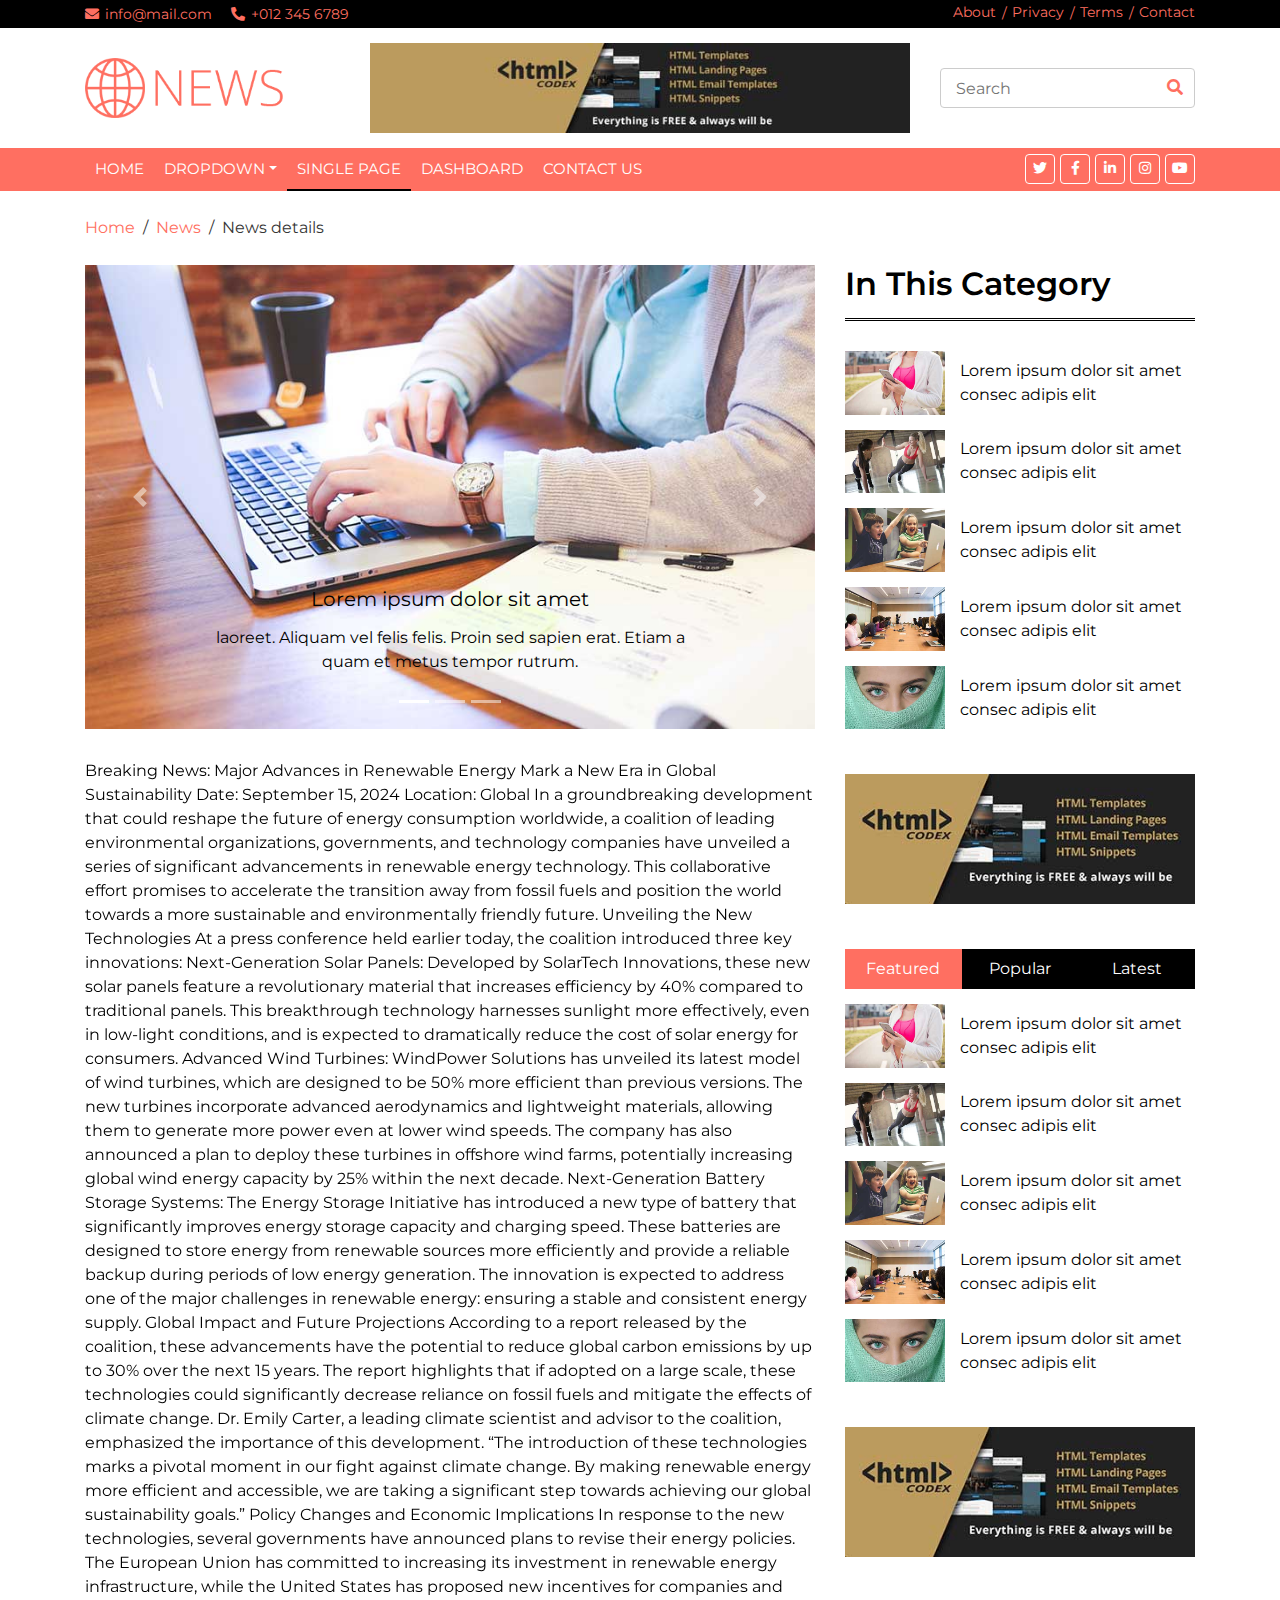
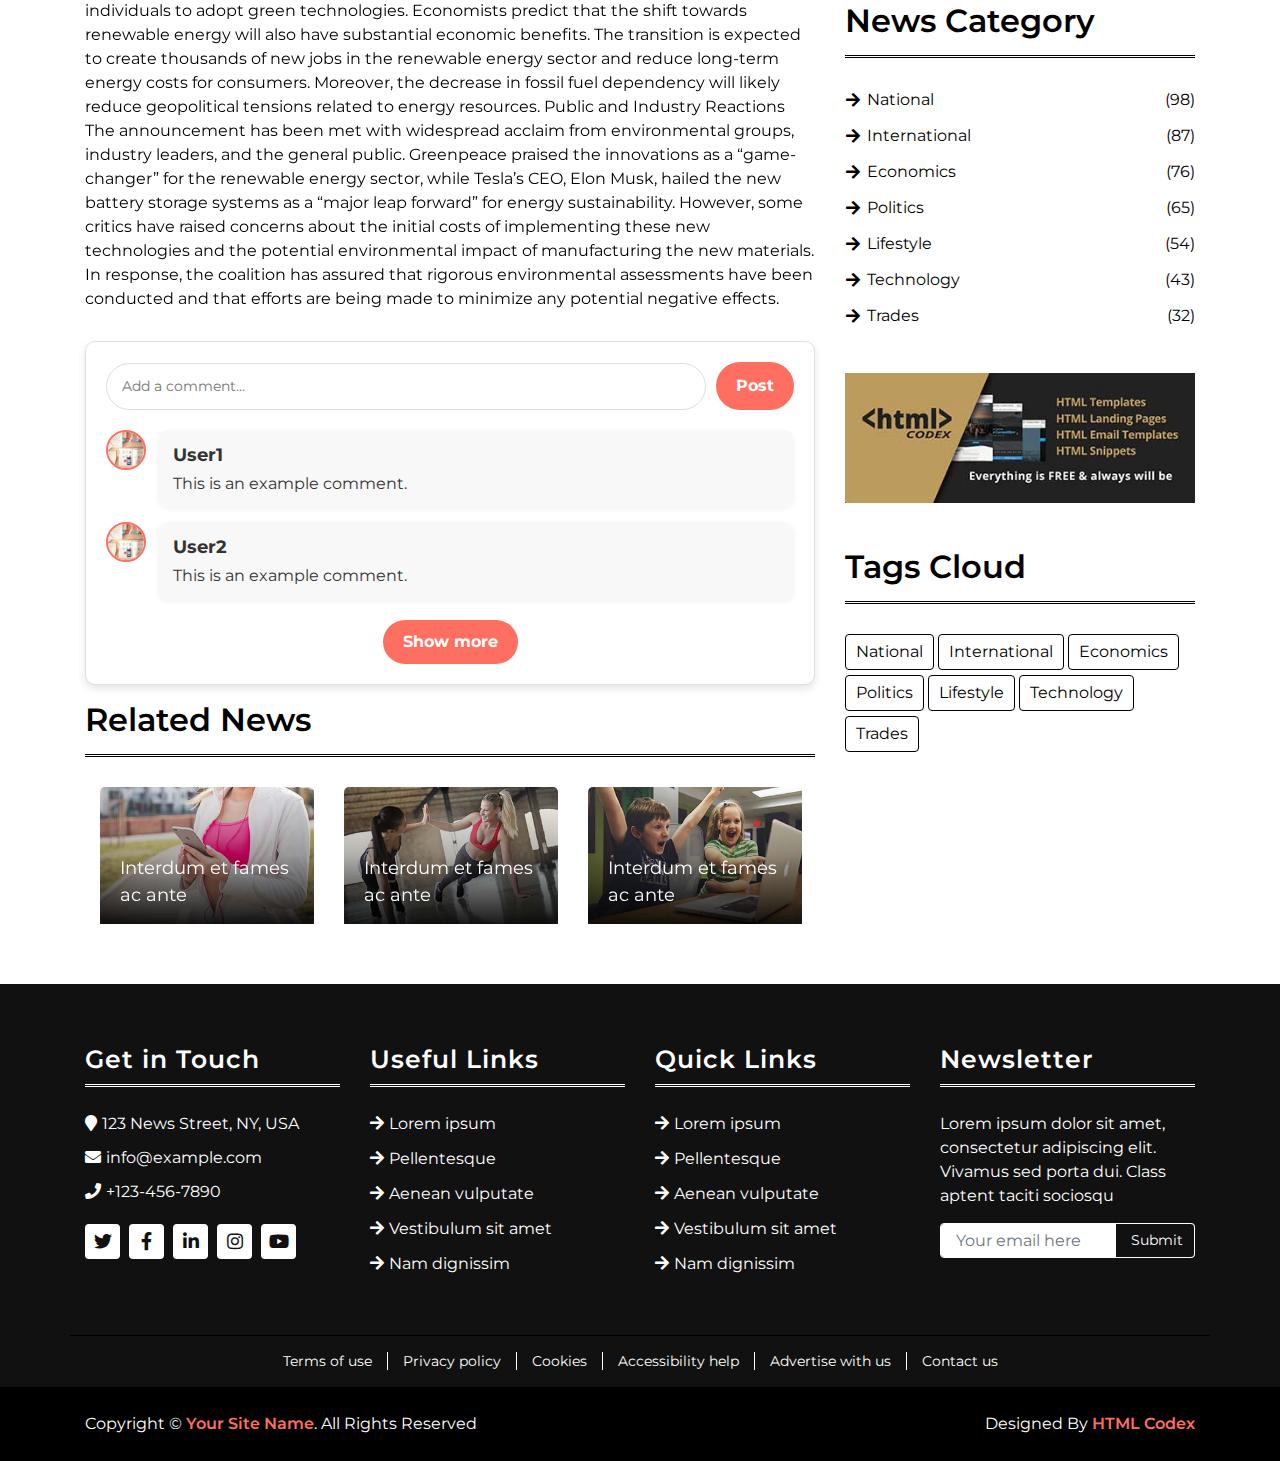
<file: single-page.html>
<!DOCTYPE html>
<html lang="en">
  <head>
    <meta charset="utf-8" />
    <title>Bootstrap News Template - Free HTML Templates</title>
    <meta content="width=device-width, initial-scale=1.0" name="viewport" />
    <meta
      content="Bootstrap News Template - Free HTML Templates"
      name="keywords"
    />
    <meta
      content="Bootstrap News Template - Free HTML Templates"
      name="description"
    />

    <!-- Favicon -->
    <link href="img/favicon.ico" rel="icon" />

    <!-- Google Fonts -->
    <link
      href="https://fonts.googleapis.com/css?family=Montserrat:400,600&display=swap"
      rel="stylesheet"
    />

    <!-- CSS Libraries -->
    <link
      href="https://stackpath.bootstrapcdn.com/bootstrap/4.4.1/css/bootstrap.min.css"
      rel="stylesheet"
    />
    <link
      href="https://cdnjs.cloudflare.com/ajax/libs/font-awesome/5.10.0/css/all.min.css"
      rel="stylesheet"
    />
    <link href="lib/slick/slick.css" rel="stylesheet" />
    <link href="lib/slick/slick-theme.css" rel="stylesheet" />

    <!-- Template Stylesheet -->
    <link href="css/style.css" rel="stylesheet" />
  </head>

  <body>
    <!-- Top Bar Start -->
    <div class="top-bar">
      <div class="container">
        <div class="row">
          <div class="col-md-6">
            <div class="tb-contact">
              <p><i class="fas fa-envelope"></i>info@mail.com</p>
              <p><i class="fas fa-phone-alt"></i>+012 345 6789</p>
            </div>
          </div>
          <div class="col-md-6">
            <div class="tb-menu">
              <a href="">About</a>
              <a href="">Privacy</a>
              <a href="">Terms</a>
              <a href="">Contact</a>
            </div>
          </div>
        </div>
      </div>
    </div>
    <!-- Top Bar Start -->

    <!-- Brand Start -->
    <div class="brand">
      <div class="container">
        <div class="row align-items-center">
          <div class="col-lg-3 col-md-4">
            <div class="b-logo">
              <a href="index.html">
                <img src="img/logo.png" alt="Logo" />
              </a>
            </div>
          </div>
          <div class="col-lg-6 col-md-4">
            <div class="b-ads">
              <a href="https://htmlcodex.com">
                <img src="img/ads-1.jpg" alt="Ads" />
              </a>
            </div>
          </div>
          <div class="col-lg-3 col-md-4">
            <div class="b-search">
              <input type="text" placeholder="Search" />
              <button><i class="fa fa-search"></i></button>
            </div>
          </div>
        </div>
      </div>
    </div>
    <!-- Brand End -->

    <!-- Nav Bar Start -->
    <div class="nav-bar">
      <div class="container">
        <nav class="navbar navbar-expand-md bg-dark navbar-dark">
          <a href="#" class="navbar-brand">MENU</a>
          <button
            type="button"
            class="navbar-toggler"
            data-toggle="collapse"
            data-target="#navbarCollapse"
          >
            <span class="navbar-toggler-icon"></span>
          </button>

          <div
            class="collapse navbar-collapse justify-content-between"
            id="navbarCollapse"
          >
            <div class="navbar-nav mr-auto">
              <a href="index.html" class="nav-item nav-link">Home</a>
              <div class="nav-item dropdown">
                <a
                  href="#"
                  class="nav-link dropdown-toggle"
                  data-toggle="dropdown"
                  >Dropdown</a
                >
                <div class="dropdown-menu">
                  <a href="#" class="dropdown-item">Sub Item 1</a>
                  <a href="#" class="dropdown-item">Sub Item 2</a>
                </div>
              </div>
              <a href="single-page.html" class="nav-item nav-link active"
                >Single Page</a
              >
              <a href="dashboard.html" class="nav-item nav-link">Dashboard</a>
              <a href="contact.html" class="nav-item nav-link">Contact Us</a>
            </div>
            <div class="social ml-auto">
              <a href=""><i class="fab fa-twitter"></i></a>
              <a href=""><i class="fab fa-facebook-f"></i></a>
              <a href=""><i class="fab fa-linkedin-in"></i></a>
              <a href=""><i class="fab fa-instagram"></i></a>
              <a href=""><i class="fab fa-youtube"></i></a>
            </div>
          </div>
        </nav>
      </div>
    </div>
    <!-- Nav Bar End -->

    <!-- Breadcrumb Start -->
    <div class="breadcrumb-wrap">
      <div class="container">
        <ul class="breadcrumb">
          <li class="breadcrumb-item"><a href="#">Home</a></li>
          <li class="breadcrumb-item"><a href="#">News</a></li>
          <li class="breadcrumb-item active">News details</li>
        </ul>
      </div>
    </div>
    <!-- Breadcrumb End -->

    <!-- Single News Start-->
    <div class="single-news">
      <div class="container">
        <div class="row">
          <div class="col-lg-8">
              <!-- Carousel -->
              <div id="newsCarousel" class="carousel slide" data-ride="carousel">
                <ol class="carousel-indicators">
                  <li data-target="#newsCarousel" data-slide-to="0" class="active"></li>
                  <li data-target="#newsCarousel" data-slide-to="1"></li>
                  <li data-target="#newsCarousel" data-slide-to="2"></li>
                </ol>
                <div class="carousel-inner">
                  <div class="carousel-item active">
                      <img src="./img/news-825x525.jpg" class="d-block w-100" alt="First Slide">
                      <div class="carousel-caption d-none d-md-block">
                        <h5>Lorem ipsum dolor sit amet</h5>
                        <p>
                          laoreet. Aliquam vel felis felis. Proin sed sapien erat. Etiam a quam et metus tempor rutrum.
                        </p>
                      </div>
                    </div>
                    <div class="carousel-item">
                      <img src="./img/news-825x525.jpg" class="d-block w-100" alt="First Slide">
                      <div class="carousel-caption d-none d-md-block">
                        <h5>Lorem ipsum dolor sit amet</h5>
                        <p>
                          laoreet. Aliquam vel felis felis. Proin sed sapien erat. Etiam a quam et metus tempor rutrum.
                        </p>
                      </div>
                    </div>
                  <!-- Add more carousel-item blocks for additional slides -->
                </div>
                <a class="carousel-control-prev" href="#newsCarousel" role="button" data-slide="prev">
                  <span class="carousel-control-prev-icon" aria-hidden="true"></span>
                  <span class="sr-only">Previous</span>
                </a>
                <a class="carousel-control-next" href="#newsCarousel" role="button" data-slide="next">
                  <span class="carousel-control-next-icon" aria-hidden="true"></span>
                  <span class="sr-only">Next</span>
                </a>
              </div>
              <div class="sn-content">
                Breaking News: Major Advances in Renewable Energy Mark a New Era in Global Sustainability

                Date: September 15, 2024
                
                Location: Global
                
                In a groundbreaking development that could reshape the future of energy consumption worldwide, a coalition of leading environmental organizations, governments, and technology companies have unveiled a series of significant advancements in renewable energy technology. This collaborative effort promises to accelerate the transition away from fossil fuels and position the world towards a more sustainable and environmentally friendly future.
                
                Unveiling the New Technologies
                
                At a press conference held earlier today, the coalition introduced three key innovations:
                
                Next-Generation Solar Panels: Developed by SolarTech Innovations, these new solar panels feature a revolutionary material that increases efficiency by 40% compared to traditional panels. This breakthrough technology harnesses sunlight more effectively, even in low-light conditions, and is expected to dramatically reduce the cost of solar energy for consumers.
                
                Advanced Wind Turbines: WindPower Solutions has unveiled its latest model of wind turbines, which are designed to be 50% more efficient than previous versions. The new turbines incorporate advanced aerodynamics and lightweight materials, allowing them to generate more power even at lower wind speeds. The company has also announced a plan to deploy these turbines in offshore wind farms, potentially increasing global wind energy capacity by 25% within the next decade.
                
                Next-Generation Battery Storage Systems: The Energy Storage Initiative has introduced a new type of battery that significantly improves energy storage capacity and charging speed. These batteries are designed to store energy from renewable sources more efficiently and provide a reliable backup during periods of low energy generation. The innovation is expected to address one of the major challenges in renewable energy: ensuring a stable and consistent energy supply.
                
                Global Impact and Future Projections
                
                According to a report released by the coalition, these advancements have the potential to reduce global carbon emissions by up to 30% over the next 15 years. The report highlights that if adopted on a large scale, these technologies could significantly decrease reliance on fossil fuels and mitigate the effects of climate change.
                
                Dr. Emily Carter, a leading climate scientist and advisor to the coalition, emphasized the importance of this development. “The introduction of these technologies marks a pivotal moment in our fight against climate change. By making renewable energy more efficient and accessible, we are taking a significant step towards achieving our global sustainability goals.”
                
                Policy Changes and Economic Implications
                
                In response to the new technologies, several governments have announced plans to revise their energy policies. The European Union has committed to increasing its investment in renewable energy infrastructure, while the United States has proposed new incentives for companies and individuals to adopt green technologies.
                
                Economists predict that the shift towards renewable energy will also have substantial economic benefits. The transition is expected to create thousands of new jobs in the renewable energy sector and reduce long-term energy costs for consumers. Moreover, the decrease in fossil fuel dependency will likely reduce geopolitical tensions related to energy resources.
                
                Public and Industry Reactions
                
                The announcement has been met with widespread acclaim from environmental groups, industry leaders, and the general public. Greenpeace praised the innovations as a “game-changer” for the renewable energy sector, while Tesla’s CEO, Elon Musk, hailed the new battery storage systems as a “major leap forward” for energy sustainability.
                
                However, some critics have raised concerns about the initial costs of implementing these new technologies and the potential environmental impact of manufacturing the new materials. In response, the coalition has assured that rigorous environmental assessments have been conducted and that efforts are being made to minimize any potential negative effects.
             </div>

              <!-- Comment Section -->
              <div class="comment-section">
                <!-- Comment Input -->
                <div class="comment-input">
                  <input type="text" placeholder="Add a comment..." id="commentBox" />
                  <button id="addCommentBtn">Post</button>
                </div>

                <!-- Display Comments -->
                <div class="comments">
                  <div class="comment">
                    <img src="./img/news-450x350-2.jpg" alt="User Image" class="comment-img" />
                    <div class="comment-content">
                      <span class="username">User1</span>
                      <p class="comment-text">This is an example comment.</p>
                    </div>
                  </div>
                  <div class="comment">
                    <img src="./img/news-450x350-2.jpg" alt="User Image" class="comment-img" />
                    <div class="comment-content">
                      <span class="username">User2</span>
                      <p class="comment-text">This is an example comment.</p>
                    </div>
                  </div>
                  <!-- Add more comments here for demonstration -->
                </div>

                <!-- Show More Button -->
                <button id="showMoreBtn" class="show-more-btn">Show more</button>
              </div>

              <!-- Related News -->
              <div class="sn-related">
                <h2>Related News</h2>
                <div class="row sn-slider">
                  <div class="col-md-4">
                    <div class="sn-img">
                      <img src="img/news-350x223-1.jpg" class="img-fluid" alt="Related News 1" />
                      <div class="sn-title">
                        <a href="#">Interdum et fames ac ante</a>
                      </div>
                    </div>
                  </div>
                  <div class="col-md-4">
                    <div class="sn-img">
                      <img src="img/news-350x223-2.jpg" class="img-fluid" alt="Related News 2" />
                      <div class="sn-title">
                        <a href="#">Interdum et fames ac ante</a>
                      </div>
                    </div>
                  </div>
                  <div class="col-md-4">
                    <div class="sn-img">
                      <img src="img/news-350x223-3.jpg" class="img-fluid" alt="Related News 3" />
                      <div class="sn-title">
                        <a href="#">Interdum et fames ac ante</a>
                      </div>
                    </div>
                  </div>
                  <div class="col-md-4">
                    <div class="sn-img">
                      <img src="img/news-350x223-4.jpg" class="img-fluid" alt="Related News 4" />
                      <div class="sn-title">
                        <a href="#">Interdum et fames ac ante</a>
                      </div>
                    </div>
                  </div>
                </div>
              </div>
            </div>

          <div class="col-lg-4">
            <div class="sidebar">
              <div class="sidebar-widget">
                <h2 class="sw-title">In This Category</h2>
                <div class="news-list">
                  <div class="nl-item">
                    <div class="nl-img">
                      <img src="img/news-350x223-1.jpg" />
                    </div>
                    <div class="nl-title">
                      <a href=""
                        >Lorem ipsum dolor sit amet consec adipis elit</a
                      >
                    </div>
                  </div>
                  <div class="nl-item">
                    <div class="nl-img">
                      <img src="img/news-350x223-2.jpg" />
                    </div>
                    <div class="nl-title">
                      <a href=""
                        >Lorem ipsum dolor sit amet consec adipis elit</a
                      >
                    </div>
                  </div>
                  <div class="nl-item">
                    <div class="nl-img">
                      <img src="img/news-350x223-3.jpg" />
                    </div>
                    <div class="nl-title">
                      <a href=""
                        >Lorem ipsum dolor sit amet consec adipis elit</a
                      >
                    </div>
                  </div>
                  <div class="nl-item">
                    <div class="nl-img">
                      <img src="img/news-350x223-4.jpg" />
                    </div>
                    <div class="nl-title">
                      <a href=""
                        >Lorem ipsum dolor sit amet consec adipis elit</a
                      >
                    </div>
                  </div>
                  <div class="nl-item">
                    <div class="nl-img">
                      <img src="img/news-350x223-5.jpg" />
                    </div>
                    <div class="nl-title">
                      <a href=""
                        >Lorem ipsum dolor sit amet consec adipis elit</a
                      >
                    </div>
                  </div>
                </div>
              </div>

              <div class="sidebar-widget">
                <div class="image">
                  <a href="https://htmlcodex.com"
                    ><img src="img/ads-2.jpg" alt="Image"
                  /></a>
                </div>
              </div>

              <div class="sidebar-widget">
                <div class="tab-news">
                  <ul class="nav nav-pills nav-justified">
                    <li class="nav-item">
                      <a
                        class="nav-link active"
                        data-toggle="pill"
                        href="#featured"
                        >Featured</a
                      >
                    </li>
                    <li class="nav-item">
                      <a class="nav-link" data-toggle="pill" href="#popular"
                        >Popular</a
                      >
                    </li>
                    <li class="nav-item">
                      <a class="nav-link" data-toggle="pill" href="#latest"
                        >Latest</a
                      >
                    </li>
                  </ul>

                  <div class="tab-content">
                    <div id="featured" class="container tab-pane active">
                      <div class="tn-news">
                        <div class="tn-img">
                          <img src="img/news-350x223-1.jpg" />
                        </div>
                        <div class="tn-title">
                          <a href=""
                            >Lorem ipsum dolor sit amet consec adipis elit</a
                          >
                        </div>
                      </div>
                      <div class="tn-news">
                        <div class="tn-img">
                          <img src="img/news-350x223-2.jpg" />
                        </div>
                        <div class="tn-title">
                          <a href=""
                            >Lorem ipsum dolor sit amet consec adipis elit</a
                          >
                        </div>
                      </div>
                      <div class="tn-news">
                        <div class="tn-img">
                          <img src="img/news-350x223-3.jpg" />
                        </div>
                        <div class="tn-title">
                          <a href=""
                            >Lorem ipsum dolor sit amet consec adipis elit</a
                          >
                        </div>
                      </div>
                      <div class="tn-news">
                        <div class="tn-img">
                          <img src="img/news-350x223-4.jpg" />
                        </div>
                        <div class="tn-title">
                          <a href=""
                            >Lorem ipsum dolor sit amet consec adipis elit</a
                          >
                        </div>
                      </div>
                      <div class="tn-news">
                        <div class="tn-img">
                          <img src="img/news-350x223-5.jpg" />
                        </div>
                        <div class="tn-title">
                          <a href=""
                            >Lorem ipsum dolor sit amet consec adipis elit</a
                          >
                        </div>
                      </div>
                    </div>
                    <div id="popular" class="container tab-pane fade">
                      <div class="tn-news">
                        <div class="tn-img">
                          <img src="img/news-350x223-4.jpg" />
                        </div>
                        <div class="tn-title">
                          <a href=""
                            >Lorem ipsum dolor sit amet consec adipis elit</a
                          >
                        </div>
                      </div>
                      <div class="tn-news">
                        <div class="tn-img">
                          <img src="img/news-350x223-3.jpg" />
                        </div>
                        <div class="tn-title">
                          <a href=""
                            >Lorem ipsum dolor sit amet consec adipis elit</a
                          >
                        </div>
                      </div>
                      <div class="tn-news">
                        <div class="tn-img">
                          <img src="img/news-350x223-2.jpg" />
                        </div>
                        <div class="tn-title">
                          <a href=""
                            >Lorem ipsum dolor sit amet consec adipis elit</a
                          >
                        </div>
                      </div>
                      <div class="tn-news">
                        <div class="tn-img">
                          <img src="img/news-350x223-1.jpg" />
                        </div>
                        <div class="tn-title">
                          <a href=""
                            >Lorem ipsum dolor sit amet consec adipis elit</a
                          >
                        </div>
                      </div>
                      <div class="tn-news">
                        <div class="tn-img">
                          <img src="img/news-350x223-2.jpg" />
                        </div>
                        <div class="tn-title">
                          <a href=""
                            >Lorem ipsum dolor sit amet consec adipis elit</a
                          >
                        </div>
                      </div>
                    </div>
                    <div id="latest" class="container tab-pane fade">
                      <div class="tn-news">
                        <div class="tn-img">
                          <img src="img/news-350x223-3.jpg" />
                        </div>
                        <div class="tn-title">
                          <a href=""
                            >Lorem ipsum dolor sit amet consec adipis elit</a
                          >
                        </div>
                      </div>
                      <div class="tn-news">
                        <div class="tn-img">
                          <img src="img/news-350x223-4.jpg" />
                        </div>
                        <div class="tn-title">
                          <a href=""
                            >Lorem ipsum dolor sit amet consec adipis elit</a
                          >
                        </div>
                      </div>
                      <div class="tn-news">
                        <div class="tn-img">
                          <img src="img/news-350x223-5.jpg" />
                        </div>
                        <div class="tn-title">
                          <a href=""
                            >Lorem ipsum dolor sit amet consec adipis elit</a
                          >
                        </div>
                      </div>
                      <div class="tn-news">
                        <div class="tn-img">
                          <img src="img/news-350x223-4.jpg" />
                        </div>
                        <div class="tn-title">
                          <a href=""
                            >Lorem ipsum dolor sit amet consec adipis elit</a
                          >
                        </div>
                      </div>
                      <div class="tn-news">
                        <div class="tn-img">
                          <img src="img/news-350x223-3.jpg" />
                        </div>
                        <div class="tn-title">
                          <a href=""
                            >Lorem ipsum dolor sit amet consec adipis elit</a
                          >
                        </div>
                      </div>
                    </div>
                  </div>
                </div>
              </div>

              <div class="sidebar-widget">
                <div class="image">
                  <a href="https://htmlcodex.com"
                    ><img src="img/ads-2.jpg" alt="Image"
                  /></a>
                </div>
              </div>

              <div class="sidebar-widget">
                <h2 class="sw-title">News Category</h2>
                <div class="category">
                  <ul>
                    <li><a href="">National</a><span>(98)</span></li>
                    <li><a href="">International</a><span>(87)</span></li>
                    <li><a href="">Economics</a><span>(76)</span></li>
                    <li><a href="">Politics</a><span>(65)</span></li>
                    <li><a href="">Lifestyle</a><span>(54)</span></li>
                    <li><a href="">Technology</a><span>(43)</span></li>
                    <li><a href="">Trades</a><span>(32)</span></li>
                  </ul>
                </div>
              </div>

              <div class="sidebar-widget">
                <div class="image">
                  <a href="https://htmlcodex.com"
                    ><img src="img/ads-2.jpg" alt="Image"
                  /></a>
                </div>
              </div>

              <div class="sidebar-widget">
                <h2 class="sw-title">Tags Cloud</h2>
                <div class="tags">
                  <a href="">National</a>
                  <a href="">International</a>
                  <a href="">Economics</a>
                  <a href="">Politics</a>
                  <a href="">Lifestyle</a>
                  <a href="">Technology</a>
                  <a href="">Trades</a>
                </div>
              </div>
            </div>
          </div>
        </div>
      </div>
    </div>
    <!-- Single News End-->

    <!-- Footer Start -->
    <div class="footer">
      <div class="container">
        <div class="row">
          <div class="col-lg-3 col-md-6">
            <div class="footer-widget">
              <h3 class="title">Get in Touch</h3>
              <div class="contact-info">
                <p><i class="fa fa-map-marker"></i>123 News Street, NY, USA</p>
                <p><i class="fa fa-envelope"></i>info@example.com</p>
                <p><i class="fa fa-phone"></i>+123-456-7890</p>
                <div class="social">
                  <a href=""><i class="fab fa-twitter"></i></a>
                  <a href=""><i class="fab fa-facebook-f"></i></a>
                  <a href=""><i class="fab fa-linkedin-in"></i></a>
                  <a href=""><i class="fab fa-instagram"></i></a>
                  <a href=""><i class="fab fa-youtube"></i></a>
                </div>
              </div>
            </div>
          </div>

          <div class="col-lg-3 col-md-6">
            <div class="footer-widget">
              <h3 class="title">Useful Links</h3>
              <ul>
                <li><a href="#">Lorem ipsum</a></li>
                <li><a href="#">Pellentesque</a></li>
                <li><a href="#">Aenean vulputate</a></li>
                <li><a href="#">Vestibulum sit amet</a></li>
                <li><a href="#">Nam dignissim</a></li>
              </ul>
            </div>
          </div>

          <div class="col-lg-3 col-md-6">
            <div class="footer-widget">
              <h3 class="title">Quick Links</h3>
              <ul>
                <li><a href="#">Lorem ipsum</a></li>
                <li><a href="#">Pellentesque</a></li>
                <li><a href="#">Aenean vulputate</a></li>
                <li><a href="#">Vestibulum sit amet</a></li>
                <li><a href="#">Nam dignissim</a></li>
              </ul>
            </div>
          </div>

          <div class="col-lg-3 col-md-6">
            <div class="footer-widget">
              <h3 class="title">Newsletter</h3>
              <div class="newsletter">
                <p>
                  Lorem ipsum dolor sit amet, consectetur adipiscing elit.
                  Vivamus sed porta dui. Class aptent taciti sociosqu
                </p>
                <form>
                  <input
                    class="form-control"
                    type="email"
                    placeholder="Your email here"
                  />
                  <button class="btn">Submit</button>
                </form>
              </div>
            </div>
          </div>
        </div>
      </div>
    </div>
    <!-- Footer End -->

    <!-- Footer Menu Start -->
    <div class="footer-menu">
      <div class="container">
        <div class="f-menu">
          <a href="">Terms of use</a>
          <a href="">Privacy policy</a>
          <a href="">Cookies</a>
          <a href="">Accessibility help</a>
          <a href="">Advertise with us</a>
          <a href="">Contact us</a>
        </div>
      </div>
    </div>
    <!-- Footer Menu End -->

    <!-- Footer Bottom Start -->
    <div class="footer-bottom">
      <div class="container">
        <div class="row">
          <div class="col-md-6 copyright">
            <p>
              Copyright &copy; <a href="">Your Site Name</a>. All Rights
              Reserved
            </p>
          </div>

          <!--/*** This template is free as long as you keep the footer author’s credit link/attribution link/backlink. If you'd like to use the template without the footer author’s credit link/attribution link/backlink, you can purchase the Credit Removal License from "https://htmlcodex.com/credit-removal". Thank you for your support. ***/-->
          <div class="col-md-6 template-by">
            <p>Designed By <a href="https://htmlcodex.com">HTML Codex</a></p>
          </div>
        </div>
      </div>
    </div>
    <!-- Footer Bottom End -->

    <!-- Back to Top -->
    <a href="#" class="back-to-top"><i class="fa fa-chevron-up"></i></a>

    <!-- JavaScript Libraries -->
    <script src="https://code.jquery.com/jquery-3.4.1.min.js"></script>
    <script src="https://stackpath.bootstrapcdn.com/bootstrap/4.4.1/js/bootstrap.bundle.min.js"></script>
    <script src="lib/easing/easing.min.js"></script>
    <script src="lib/slick/slick.min.js"></script>



    <!-- Template Javascript -->
    <script src="js/main.js"></script>
  </body>
</html>
</file>
<file: css/style.css>
/**********************************/
/********** General CSS ***********/
/**********************************/
body {
  color: #000000;
  font-family: "Montserrat", sans-serif;
  font-weight: 400;
  background: #ffffff;
}

a {
  color: #ff6f61;
  transition: 0.5s;
}

a:hover,
a:active,
a:focus {
  color: #000000;
  outline: none;
  text-decoration: none;
}

p {
  padding: 0;
  margin: 0 0 15px 0;
  color: #000000;
}

h1,
h2,
h3,
h4,
h5,
h6 {
  margin: 0 0 15px 0;
  padding: 0;
  color: #000000;
  font-weight: 600;
}

h4,
h5,
h6 {
  font-weight: 400;
}

.back-to-top {
  position: fixed;
  display: none;
  background: #ff6f61;
  color: #ffffff;
  width: 35px;
  height: 35px;
  text-align: center;
  line-height: 1;
  font-size: 16px;
  right: 15px;
  bottom: 15px;
  transition: background 0.5s;
  border-radius: 4px;
  z-index: 11;
}

.back-to-top:hover {
  background: #000000;
}

.back-to-top i {
  padding-top: 9px;
  color: #ffffff;
}

/**********************************/
/********* Form Input CSS *********/
/**********************************/
.form-control,
.custom-select {
  width: 100%;
  height: 35px;
  padding: 5px 15px;
  color: #999999;
  border: 1px solid #cccccc;
  margin-bottom: 15px;
}

.form-control:focus,
.custom-select:focus {
  box-shadow: none;
  border-color: #ff6f61;
}

.custom-radio,
.custom-checkbox {
  margin-bottom: 15px;
}

.custom-radio .custom-control-label::before,
.custom-checkbox .custom-control-label::before {
  border-color: #cccccc;
}

.custom-radio .custom-control-input:checked ~ .custom-control-label::before,
.custom-checkbox .custom-control-input:checked ~ .custom-control-label::before {
  color: #ffffff;
  background: #ff6f61;
}

button.btn {
  color: #ffffff;
  background: #000000;
  border: 1px solid #000000;
}

button.btn:hover {
  color: #ffffff;
  background: #ff6f61;
  border-color: #ff6f61;
}

/**********************************/
/*********** Top Bar CSS **********/
/**********************************/
.top-bar {
  padding: 2px 0;
  background: #000000;
}

.top-bar .tb-contact p {
  display: inline-block;
  margin: 0;
  color: #ff6f61;
  font-size: 14px;
}

.top-bar .tb-contact p i {
  margin-right: 6px;
}

.top-bar .tb-contact p:first-child {
  margin-right: 15px;
}

.top-bar .tb-menu {
  font-size: 0;
  text-align: right;
}

.top-bar .tb-menu a {
  color: #ff6f61;
  font-size: 14px;
  margin: 0 8px;
}

.top-bar .tb-menu a:hover {
  color: #ffffff;
}

.top-bar .tb-menu a:last-child {
  margin-right: 0;
}

.top-bar .tb-menu a::after {
  position: absolute;
  content: "/";
  margin: 1px 0 0 6px;
  color: #ff6f61;
  font-size: 14px;
}

.top-bar .tb-menu a:last-child::after {
  display: none;
}

@media (max-width: 768px) {
  .top-bar .tb-contact,
  .top-bar .tb-menu {
    text-align: center;
  }
}

/**********************************/
/*********** Brand CSS ************/
/**********************************/
.brand {
  margin: 15px 0;
  background: #ffffff;
}

.brand .b-logo {
  text-align: left;
  overflow: hidden;
}

.brand .b-logo a img {
  max-width: 100%;
  max-height: 60px;
}

.brand .b-ads {
  overflow: hidden;
}

.brand .b-ads a img {
  max-width: 100%;
  max-height: 100%;
}

.brand .b-search {
  width: 100%;
}

.brand .b-search input[type="text"] {
  width: 100%;
  height: 40px;
  padding: 0 15px;
  color: #666666;
  border: 1px solid #cccccc;
  border-radius: 4px;
}

.brand .b-search input[type="text"]:focus {
  border-color: #ff6f61;
}

.brand .b-search button {
  position: absolute;
  width: 40px;
  height: 40px;
  top: 0;
  right: 15px;
  border: none;
  background: none;
  color: #ff6f61;
  border-radius: 0 4px 4px 0;
}

.brand .b-search button:hover {
  background: #ff6f61;
  color: #ffffff;
}

@media (min-width: 768px) {
  .brand {
    max-height: 90px;
  }
}

@media (max-width: 767.98px) {
  .brand .b-logo,
  .brand .b-ads,
  .brand .b-search {
    text-align: center;
    margin-bottom: 15px;
  }

  .brand .b-search {
    margin-bottom: 0;
  }
}

/**********************************/
/*********** Nav Bar CSS **********/
/**********************************/
.nav-bar {
  position: relative;
}

.nav-bar.nav-sticky {
  position: fixed;
  top: 0;
  width: 100%;
  box-shadow: 0 2px 5px rgba(0, 0, 0, 0.3);
  z-index: 999;
}

.nav-bar .navbar {
  height: 100%;
  padding: 0;
}

.navbar-dark .navbar-nav .nav-link,
.navbar-dark .navbar-nav .nav-link:focus,
.navbar-dark .navbar-nav .nav-link:hover,
.navbar-dark .navbar-nav .nav-link.active {
  padding: 10px 10px 8px 10px;
  color: #ffffff;
}

.navbar-dark .navbar-nav .nav-link:hover,
.navbar-dark .navbar-nav .nav-link.active {
  border-bottom: 2px solid #000000;
  transition: none;
}

.nav-bar .dropdown-menu {
  margin-top: 0;
  border: 0;
  border-radius: 0;
  background: #f8f9fa;
}

@media (min-width: 768px) {
  .nav-bar,
  .nav-bar .navbar {
    background: #ff6f61 !important;
  }

  .nav-bar .navbar-brand {
    display: none;
  }

  .nav-bar a.nav-link {
    padding: 8px 15px;
    font-size: 15px;
    text-transform: uppercase;
  }
}

@media (max-width: 768px) {
  .nav-bar,
  .nav-bar .navbar {
    padding: 3px 0;
    background: #ff6f61 !important;
  }

  .nav-bar a.nav-link {
    padding: 5px;
  }

  .nav-bar .dropdown-menu {
    box-shadow: none;
  }

  .nav-bar .social {
    display: none;
  }
}

.nav-bar .social {
  font-size: 0;
  overflow: hidden;
}

.nav-bar .social a {
  display: inline-block;
  margin-left: 5px;
  width: 30px;
  height: 30px;
  padding: 3px 0;
  text-align: center;
  font-size: 14px;
  background: #ff6f61;
  border: 1px solid #ffffff;
  border-radius: 4px;
}

.nav-bar .social a:hover {
  background: #ffffff;
  border: 1px solid #ffffff;
}

.nav-bar .social a i {
  color: #ffffff;
}

.nav-bar .social a:hover i {
  color: #ff6f61;
}

/**********************************/
/********** Top News CSS **********/
/**********************************/
.top-news {
  position: relative;
  width: 100%;
  padding: 30px 0 0 0;
}

.top-news .tn-img {
  position: relative;
  overflow: hidden;
}

.top-news .tn-img img {
  width: 100%;
}

.top-news .tn-img:hover img {
  filter: blur(3px);
  -webkit-filter: blur(3px);
}

.top-news .tn-title {
  position: absolute;
  top: 0;
  right: 0;
  bottom: 0;
  left: 0;
  padding: 15px 10px 15px 20px;
  background-image: linear-gradient(
    rgba(0, 0, 0, 0),
    rgba(0, 0, 0, 0.3),
    rgba(0, 0, 0, 0.9)
  );
  display: flex;
  align-items: flex-end;
}

.top-news .tn-title a {
  display: block;
  width: 100%;
  color: #ffffff;
  font-size: 18px;
  font-weight: 400;
  transition: 0.3s;
}

.top-news .tn-left .tn-title a {
  font-size: 30px;
  font-weight: 600;
}

.top-news .tn-title a:hover {
  color: #ff6f61;
}

.top-news .tn-left {
  margin-bottom: 30px;
}

.top-news .tn-right {
  margin-bottom: 60px;
  padding: 0 30px;
}

.top-news .tn-right .col-md-6 {
  padding: 0;
}

.slick-slide .slick-prev,
.slick-slide .slick-next,
.top-news .slick-prev,
.top-news .slick-next {
  width: 28px;
  height: 28px;
  z-index: 1;
  transition: 0.5s;
  color: #ffffff;
  background: #000000;
  border-radius: 4px;
}

.slick-slide .slick-prev,
.top-news .slick-prev {
  left: 30px;
}

.slick-slide .slick-next,
.top-news .slick-next {
  right: 30px;
}

.top-news .slick-prev:hover,
.top-news .slick-prev:focus,
.top-news .slick-next:hover,
.top-news .slick-next:focus {
  color: #ffffff;
  background: #ff6f61;
}

.slick-slide .slick-prev::before,
.slick-slide .slick-next::before,
.top-news .slick-prev::before,
.top-news .slick-next::before {
  font-family: "Font Awesome 5 Free";
  font-size: 18px;
  font-weight: 900;
  color: #ffffff;
}

.slick-slide .slick-prev::before,
.top-news .slick-prev::before {
  content: "\f104";
}

.slick-slide .slick-next::before,
.top-news .slick-next::before {
  content: "\f105";
}

/**********************************/
/******* Category News CSS ********/
/**********************************/
.cat-news {
  position: relative;
  width: 100%;
  padding: 0;
}

.cat-news .col-md-6 {
  margin-bottom: 30px;
}

.cat-news h2 {
  color: #000000;
  margin-bottom: 30px;
  padding-bottom: 15px;
  border-bottom: 3px double #000000;
}

.cat-news .cn-img {
  position: relative;
  overflow: hidden;
}

.cat-news .cn-img img {
  width: 100%;
}

.cat-news .cn-img:hover img {
  filter: blur(3px);
  -webkit-filter: blur(3px);
}

.cat-news .cn-title {
  position: absolute;
  top: 0;
  right: 0;
  bottom: 0;
  left: 0;
  padding: 15px 10px 15px 20px;
  background-image: linear-gradient(
    rgba(0, 0, 0, 0),
    rgba(0, 0, 0, 0.3),
    rgba(0, 0, 0, 0.9)
  );
  display: flex;
  align-items: flex-end;
}

.cat-news .cn-title a {
  display: block;
  width: 100%;
  color: #ffffff;
  font-size: 18px;
  font-weight: 400;
  transition: 0.3s;
}

.cat-news .cn-title a:hover {
  color: #ff6f61;
}

.cat-news .slick-prev,
.cat-news .slick-next {
  top: -62px;
  width: 28px;
  height: 28px;
  z-index: 1;
  transition: 0.5s;
  color: #ffffff;
  background: #000000;
  border-radius: 4px;
}

.cat-news .slick-prev {
  left: calc(100% - 85px);
}

.cat-news .slick-next {
  right: 14px;
}

.cat-news .slick-prev:hover,
.cat-news .slick-prev:focus,
.cat-news .slick-next:hover,
.cat-news .slick-next:focus {
  color: #ffffff;
  background: #ff6f61;
}

.cat-news .slick-prev::before,
.cat-news .slick-next::before {
  font-family: "Font Awesome 5 Free";
  font-size: 18px;
  font-weight: 900;
  color: #ffffff;
}

.cat-news .slick-prev::before {
  content: "\f104";
}

.cat-news .slick-next::before {
  content: "\f105";
}

/**********************************/
/********** Tab News CSS **********/
/**********************************/
.tab-news {
  position: relative;
}

.tab-news .col-md-6 {
  margin-bottom: 60px;
}

.tab-news .nav.nav-pills .nav-link {
  color: #ffffff;
  background: #000000;
  border-radius: 0;
}

.tab-news .nav.nav-pills .nav-link:hover,
.tab-news .nav.nav-pills .nav-link.active {
  color: #ffffff;
  background: #ff6f61;
}

.tab-news .tab-content {
  padding: 30px 15px 15px 15px;
  background: rgba(0, 0, 0, 0.05);
}

.tab-news .tn-news {
  display: flex;
  align-items: center;
  margin-bottom: 15px;
  background: #ffffff;
}

.tab-news .tn-img {
  width: 150px;
}

.tab-news .tn-img img {
  width: 150px;
}

.tab-news .tn-title {
  padding: 10px 15px;
}

.tab-news .tn-title a {
  color: #000000;
  font-size: 18px;
  font-weight: 400;
  transition: all 0.3s;
}

.tab-news .tn-title a:hover {
  color: #ff6f61;
}

/**********************************/
/********** Main News CSS *********/
/**********************************/
.main-news {
  position: relative;
  width: 100%;
  margin-bottom: 30px;
}

.main-news .col-md-4 {
  margin-bottom: 30px;
}

.main-news .mn-img {
  position: relative;
  overflow: hidden;
}

.main-news .mn-img img {
  width: 100%;
}

.main-news .mn-img:hover img {
  filter: blur(3px);
  -webkit-filter: blur(3px);
}

.main-news .mn-title {
  position: absolute;
  top: 0;
  right: 0;
  bottom: 0;
  left: 0;
  padding: 15px 10px 15px 20px;
  background-image: linear-gradient(
    rgba(0, 0, 0, 0),
    rgba(0, 0, 0, 0.3),
    rgba(0, 0, 0, 0.9)
  );
  display: flex;
  align-items: flex-end;
}

.main-news .mn-title a {
  display: block;
  width: 100%;
  color: #ffffff;
  font-size: 18px;
  font-weight: 400;
  transition: 0.3s;
}

.main-news .mn-title a:hover {
  color: #ff6f61;
}

.main-news .mn-list {
  margin-bottom: 30px;
}

.main-news .mn-list h2 {
  color: #000000;
  margin-bottom: 30px;
  padding-bottom: 15px;
  border-bottom: 3px double #000000;
}

.main-news .mn-list ul {
  margin: 0;
  padding: 0;
  list-style: none;
}

.main-news .mn-list ul li {
  margin: 0 0 12px 22px;
}

.main-news .mn-list ul li:last-child {
  margin-bottom: 0;
}

.main-news .mn-list ul li a {
  color: #000000;
  display: block;
  line-height: 23px;
}

.main-news .mn-list ul li::before {
  position: absolute;
  content: "\f061";
  font-family: "Font Awesome 5 Free";
  font-weight: 900;
  color: #000000;
  left: 1px;
}

.main-news .mn-list ul li a:hover {
  color: #ff6f61;
}

/**********************************/
/********* Breadcrumb CSS *********/
/**********************************/
.breadcrumb-wrap {
  position: relative;
  width: 100%;
  background: #ffffff;
}

.breadcrumb-wrap .breadcrumb {
  margin: 25px 0 0 0;
  padding: 0;
  background: none;
}

.breadcrumb-wrap .breadcrumb .breadcrumb-item + .breadcrumb-item::before {
  color: #353535;
}

.breadcrumb-wrap .breadcrumb .breadcrumb-item.active {
  color: #353535;
}

/**********************************/
/********* Single News CSS ********/
/**********************************/
.single-news {
  position: relative;
  width: 100%;
  padding: 25px 0 0 0;
  margin-bottom: 15px;
}

.single-news .sn-img {
  position: relative;
  overflow: hidden;
}

.single-news .sn-img img {
  width: 100%;
}

.single-news .sn-content {
  position: relative;
  width: 100%;
  padding: 30px 0;
}

.single-news .sn-content h1.sn-title {
  display: block;
  width: 100%;
  color: #000000;
}

.single-news .sn-related {
  margin-bottom: 45px;
}

.single-news .sn-related h2 {
  color: #000000;
  margin-bottom: 30px;
  padding-bottom: 15px;
  border-bottom: 3px double #000000;
}

.single-news .sn-slider .sn-img {
  position: relative;
  overflow: hidden;
}

.single-news .sn-slider .sn-img img {
  width: 100%;
}

.single-news .sn-slider .sn-img:hover img {
  filter: blur(3px);
  -webkit-filter: blur(3px);
}

.single-news .sn-slider .sn-title {
  position: absolute;
  top: 0;
  right: 0;
  bottom: 0;
  left: 0;
  padding: 15px 10px 15px 20px;
  background-image: linear-gradient(
    rgba(0, 0, 0, 0),
    rgba(0, 0, 0, 0.3),
    rgba(0, 0, 0, 0.9)
  );
  display: flex;
  align-items: flex-end;
}

.single-news .sn-slider .sn-title a {
  display: block;
  width: 100%;
  color: #ffffff;
  font-size: 18px;
  font-weight: 400;
  transition: 0.3s;
}

.single-news .sn-slider .sn-title a:hover {
  color: #ff6f61;
}

.single-news .sn-slider .slick-prev,
.single-news .sn-slider .slick-next {
  top: -62px;
  width: 28px;
  height: 28px;
  z-index: 1;
  transition: 0.5s;
  color: #ffffff;
  background: #000000;
  border-radius: 4px;
}

.single-news .sn-slider .slick-prev {
  left: calc(100% - 85px);
}

.single-news .sn-slider .slick-next {
  right: 14px;
}

.single-news .sn-slider .slick-prev:hover,
.single-news .sn-slider .slick-prev:focus,
.single-news .sn-slider .slick-next:hover,
.single-news .sn-slider .slick-next:focus {
  color: #ffffff;
  background: #ff6f61;
}

.single-news .sn-slider .slick-prev::before,
.single-news .sn-slider .slick-next::before {
  font-family: "Font Awesome 5 Free";
  font-size: 18px;
  font-weight: 900;
  color: #ffffff;
}

.single-news .sn-slider .slick-prev::before {
  content: "\f104";
}

.single-news .sn-slider .slick-next::before {
  content: "\f105";
}

/**********************************/
/*********** Sidebar CSS **********/
/**********************************/
.sidebar {
  position: relative;
  width: 100%;
}

.sidebar .sidebar-widget {
  position: relative;
  width: 100%;
  margin-bottom: 45px;
}

.sidebar .sidebar-widget h2.sw-title {
  color: #000000;
  margin-bottom: 30px;
  padding-bottom: 15px;
  border-bottom: 3px double #000000;
}

.sidebar .sidebar-widget .news-list {
  position: relative;
  margin-bottom: 30px;
}

.sidebar .news-list .nl-item {
  display: flex;
  align-items: center;
  margin-bottom: 15px;
}

.sidebar .news-list .nl-item .nl-img {
  width: 100px;
}

.sidebar .news-list .nl-item .nl-img img {
  width: 100px;
}

.sidebar .news-list .nl-item .nl-title {
  padding-left: 15px;
}

.sidebar .news-list .nl-item .nl-title a {
  color: #000000;
  font-size: 16px;
  font-weight: 400;
  transition: all 0.3s;
}

.sidebar .news-list .nl-item .nl-title a:hover {
  color: #ff6f61;
}

.sidebar .sidebar-widget .tab-news {
  position: relative;
  margin-bottom: 30px;
}

.sidebar .tab-news .nav.nav-pills .nav-link {
  color: #ffffff;
  background: #000000;
  border-radius: 0;
}

.sidebar .tab-news .nav.nav-pills .nav-link:hover,
.sidebar .tab-news .nav.nav-pills .nav-link.active {
  color: #ffffff;
  background: #ff6f61;
}

.sidebar .tab-news .tab-content {
  padding: 15px 0 0 0;
  background: transparent;
}

.sidebar .tab-news .tab-content .container {
  padding: 0;
}

.sidebar .tab-news .tn-news {
  display: flex;
  align-items: center;
  margin-bottom: 15px;
}

.sidebar .tab-news .tn-img {
  width: 100px;
}

.sidebar .tab-news .tn-img img {
  width: 100px;
}

.sidebar .tab-news .tn-title {
  padding: 0 0 0 15px;
}

.sidebar .tab-news .tn-title a {
  color: #000000;
  font-size: 16px;
  font-weight: 400;
  transition: all 0.3s;
}

.sidebar .tab-news .tn-title a:hover {
  color: #ff6f61;
}

.sidebar .sidebar-widget .category {
  position: relative;
}

.sidebar .category ul {
  margin: 0;
  padding: 0;
  list-style: none;
}

.sidebar .category ul li {
  margin: 0 0 12px 22px;
}

.sidebar .category ul li:last-child {
  margin-bottom: 0;
}

.sidebar .category ul li a {
  display: inline-block;
  color: #000000;
  line-height: 23px;
}

.sidebar .category ul li a:hover {
  color: #ff6f61;
}

.sidebar .category ul li::before {
  position: absolute;
  content: "\f061";
  font-family: "Font Awesome 5 Free";
  font-weight: 900;
  color: #000000;
  left: 1px;
}

.sidebar .category ul li span {
  display: inline-block;
  float: right;
}

.sidebar .sidebar-widget .tags {
  position: relative;
}

.sidebar .sidebar-widget .tags a {
  display: inline-block;
  margin-bottom: 5px;
  padding: 5px 10px;
  color: #000000;
  background: #ffffff;
  border: 1px solid #000000;
  border-radius: 4px;
}

.sidebar .sidebar-widget .tags a:hover {
  color: #ffffff;
  background: #ff6f61;
  border: 1px solid #ff6f61;
}

.sidebar .sidebar-widget .image a {
  display: block;
  width: 100%;
  overflow: hidden;
}

.sidebar .sidebar-widget .image img {
  max-width: 100%;
  transition: 0.3s;
}

.sidebar .sidebar-widget .image img:hover {
  transform: scale(1.1);
  filter: blur(3px);
  -webkit-filter: blur(3px);
}

/**********************************/
/********** Contact CSS ***********/
/**********************************/
.contact {
  position: relative;
  padding: 25px 0 15px 0;
}

.contact .contact-form,
.contact .contact-info {
  margin-bottom: 45px;
}

.contact .contact-info h4 {
  margin-bottom: 10px;
  font-size: 16px;
  font-weight: 400;
}

.contact .contact-info h4 i {
  color: #000000;
  margin-right: 5px;
}

.contact .social {
  position: relative;
  width: 100%;
}

.contact .social a {
  display: inline-block;
  margin: 10px 10px 0 0;
  width: 40px;
  height: 40px;
  padding: 7px 0;
  text-align: center;
  font-size: 18px;
  border: 1px solid #000000;
  border-radius: 4px;
}

.contact .social a i {
  color: #000000;
}

.contact .social a:hover {
  background: #ff6f61;
  border-color: #ff6f61;
}

.contact .social a:hover i {
  color: #ffffff;
}

/**********************************/
/********** Footer CSS ************/
/**********************************/
.footer {
  position: relative;
  padding: 60px 0 0 0;
  background: #111111;
}

.footer .footer-widget {
  position: relative;
  width: 100%;
  margin-bottom: 60px;
}

.footer .footer-widget .title {
  color: #ffffff;
  font-size: 25px;
  letter-spacing: 1px;
  padding-bottom: 10px;
  margin-bottom: 25px;
  border-bottom: 3px double #ffffff;
}

.footer .footer-widget p {
  color: #ffffff;
}

.footer .footer-widget ul {
  margin: 0;
  padding: 0;
  list-style: none;
}

.footer .footer-widget ul li {
  margin-bottom: 12px;
}

.footer .footer-widget ul li:last-child {
  margin-bottom: 0;
}

.footer .footer-widget ul li a {
  color: #ffffff;
  white-space: nowrap;
  display: block;
  line-height: 23px;
}

.footer .footer-widget ul li a::before {
  content: "\f061";
  font-family: "Font Awesome 5 Free";
  font-weight: 900;
  padding-right: 5px;
}

.footer .footer-widget ul li a:hover {
  padding-left: 10px;
  color: #ff6f61;
}

.footer .contact-info p {
  margin-bottom: 10px;
  color: #ffffff;
  font-size: 16px;
}

.footer .contact-info p i {
  color: #ffffff;
  margin-right: 5px;
}

.footer .social {
  position: relative;
  width: 100%;
}

.footer .social a {
  display: inline-block;
  margin: 10px 5px 0 0;
  width: 35px;
  height: 35px;
  padding: 5px 0;
  text-align: center;
  font-size: 18px;
  background: #ffffff;
  border-radius: 4px;
}

.footer .social a i {
  color: #111111;
}

.footer .social a:hover {
  background: #ff6f61;
}

.footer .social a:hover i {
  color: #ffffff;
}

.footer .newsletter {
  position: relative;
  width: 100%;
}

.footer .newsletter form {
  position: relative;
  width: 100%;
}

.footer .newsletter input {
  width: 100%;
  height: 35px;
  padding: 0 15px;
  border: 1px solid #ffffff;
  border-radius: 4px;
}

.footer .newsletter .btn {
  position: absolute;
  width: 80px;
  height: 35px;
  top: 0;
  right: 0;
  padding: 0 15px;
  border: none;
  background: #111111;
  color: #ffffff;
  font-size: 14px;
  border: 1px solid #ffffff;
  border-radius: 0 4px 4px 0;
}

.footer .newsletter .btn:hover {
  background: #ff6f61;
}

.footer .newsletter input:focus,
.footer .newsletter .btn:focus {
  box-shadow: none;
}

/**********************************/
/******** Footer Menu CSS *********/
/**********************************/
.footer-menu {
  position: relative;
  background: #111111;
}

.footer-menu .container {
  padding: 15px 0;
  border-top: 1px solid #000000;
}

.footer-menu .f-menu {
  font-size: 0;
  text-align: center;
}

.footer-menu .f-menu a {
  color: #ffffff;
  font-size: 14px;
  margin-right: 15px;
  padding-right: 15px;
  border-right: 1px solid #ffffff;
}

.footer-menu .f-menu a:hover {
  color: #ff6f61;
}

.footer-menu .f-menu a:last-child {
  margin-right: 0;
  padding-right: 0;
  border-right: none;
}

/**********************************/
/******** Comment section CSS *******/
.comment-section {
  width: 100%;
  margin: auto auto 1rem;
  border: 1px solid #e0e0e0;
  padding: 20px;
  border-radius: 10px;
  background-color: #ffffff;
  box-shadow: 0 4px 8px rgba(0, 0, 0, 0.1);
}

.comment-input {
  display: flex;
  gap: 10px;
  margin-bottom: 20px;
  align-items: center;
}

.comment-input input {
  flex: 1;
  padding: 12px 15px;
  border: 1px solid #ddd;
  border-radius: 25px;
  font-size: 14px;
  transition: border-color 0.3s ease;
}

.comment-input input:focus {
  border-color: #ff6f61;
  outline: none;
}

.comment-input button {
  padding: 12px 20px;
  background-color: #ff6f61;
  color: white;
  border: none;
  border-radius: 25px;
  font-weight: bold;
  cursor: pointer;
  transition: background-color 0.3s ease;
}

.comment-input button:hover {
  background-color: #e65a50;
}

.comments {
  display: flex;
  flex-direction: column;
  gap: 15px;
}

.comment {
  display: flex;
  align-items: flex-start;
  gap: 12px;
}

.comment-img {
  width: 45px;
  height: 45px;
  border-radius: 50%;
  object-fit: cover;
  border: 2px solid #ff6f61;
}

.comment-content {
  background-color: #f8f8f8;
  padding: 12px 15px;
  border-radius: 10px;
  box-shadow: 0 2px 5px rgba(0, 0, 0, 0.05);
  width: 100%;
}

.username {
  font-weight: bold;
  color: #ff6f61;
  display: block;
  margin-bottom: 4px;
}

.comment-text {
  margin: 0;
  color: #333;
  line-height: 1.4;
}

.show-more-btn {
  padding: 10px 20px;
  background-color: #ff6f61;
  color: white;
  border: none;
  border-radius: 25px;
  font-weight: bold;
  cursor: pointer;
  transition: background-color 0.3s ease;
  display: block;
  margin: 20px auto 0;
}

.show-more-btn:hover {
  background-color: #e65a50;
}

/**********************************/

/**********************************/
/******** Dashboard CSS *******/

/* General Styles */

.dashboard {
  display: flex;
  flex-direction: row;
  min-height: 100vh;
  overflow: hidden;
  box-shadow: rgba(0, 0, 0, 0.24) 0px 3px 8px;
}

.profile-sidebar {
  width: 250px;
  background-color: #ffffff;
  border-right: 1px solid #ddd;
  padding: 20px 0;
  box-shadow: 2px 0 5px rgba(0, 0, 0, 0.1);
  overflow-y: auto;
}

.profile-sidebar-menu {
  list-style: none;
  padding: 0;
  margin: 0;
}

.menu-item {
  padding: 15px 20px;
  cursor: pointer;
  transition: background-color 0.3s ease;
  color: #333;
  font-weight: bold;
}

.menu-item:hover,
.menu-item.active {
  background-color: #ff6f61;
  color: white;
}

/* Main Content Styles */
.main-content {
  flex: 1;
  padding: 20px;
  background-color: #ffffff;
  overflow-y: auto;
}

.content-section {
  display: none;
}

.content-section.active {
  display: block;
}

h2 {
  color: #ff6f61;
}

/* User Profile Styles */
.user-profile {
  display: flex;
  align-items: center;
  margin-bottom: 20px;
}

.profile-img {
  width: 50px;
  height: 50px;
  border-radius: 50%;
  margin-right: 10px;
}

.username {
  font-size: 18px;
  font-weight: bold;
  color: #333;
}
.add-post-section {
  max-width: 800px;
  margin: 20px auto;
  padding: 20px;
  background-color: #fff;
  border-radius: 10px;
  box-shadow: 0 4px 8px rgba(0, 0, 0, 0.1);
}

.post-form input[type="text"],
.post-form textarea,
.edit-post-image,
.post-form select,
.post-form input[type="file"] {
  width: 100%;
  margin: 10px 0;
  padding: 10px;
  border: 1px solid #ddd;
  border-radius: 5px;
}

.post-btn {
  background-color: #ff6f61;
  color: white;
  border: none;
  padding: 10px 20px;
  border-radius: 5px;
  cursor: pointer;
}

.post-btn:hover {
  background-color: #e55b51;
}

.image-slider {
  margin: 10px 0;
}

.slick-slider {
  width: 100%;
  overflow: hidden;
}

.slick-slide img {
  max-width: 30rem;
  width: 100%;
  margin: 0 auto;
  object-fit: cover;
  max-height: 20rem;
  border-radius: 5px;
}
.top-news .slick-prev,
.top-news .slick-next {
  width: 28px;
  height: 28px;
  z-index: 1;
  transition: 0.5s;
  color: #ffffff;
  background: #000000;
  border-radius: 4px;
}

.posts-section {
  max-width: 800px;
  margin: 20px auto;
  padding: 20px;
  background-color: #fff;
  border-radius: 10px;
  box-shadow: 0 4px 8px rgba(0, 0, 0, 0.1);
}

.user-posts {
  list-style: none;
  padding: 0;
}
.post-comments {
  cursor: pointer;
}
.post-item {
  margin-bottom: 20px;
  padding: 15px;
  border: 1px solid #ddd;
  border-radius: 5px;
}

.post-title,
.post-content,
.post-category {
  margin-bottom: 10px;
  width: 100%;
  padding: 8px;
  border: 1px solid #ddd;
  border-radius: 5px;
}

.post-title[readonly],
.post-content[readonly] {
  background-color: #f9f9f9;
}

.post-meta {
  display: flex;
  gap: 10px;
  color: #666;
}

.post-actions {
  display: flex;
  gap: 10px;
  margin-top: 10px;
}

.slick-slider {
  margin: 10px 0;
}

.slick-slide img {
  width: 100%;
  height: auto;
  border-radius: 5px;
}

.comments-section {
  list-style: none;
  padding: 0;
  margin-top: 10px;
  border-top: 1px solid #ddd;
}

.comment-item {
  display: flex;
  gap: 10px;
  padding: 10px 0;
  border-bottom: 1px solid #eee;
}

.comment-img {
  width: 40px;
  height: 40px;
  border-radius: 50%;
}

.comment-content {
  flex: 1;
}

.comment-username {
  font-weight: bold;
  display: block;
  margin-bottom: 5px;
}

.delete-img-btn {
  position: absolute;
  top: 5px;
  right: 5px;
  background: #ff6f61;
  border: none;
  color: #fff;
  cursor: pointer;
  border-radius: 50%;
  width: 20px;
  height: 20px;
  font-size: 12px;
}
.edit-img {
  position: relative !important;
}
.edit-img img {
  object-fit: contain;
  height: 20rem;
}
.edit-post-btn,
.save-post-btn,
.cancel-edit-btn,
.delete-post-btn {
  border: none;
  padding: 5px 10px;
  border-radius: 5px;
  cursor: pointer;
  transition: background-color 0.3s ease;
}
/* Notification Form Styles */

/* Notification dropdown styles */
.notification-icon {
  position: relative;
}

.notification-dropdown {
  display: none;
  position: absolute;
  right: 0;
  top: 35px;
  padding: 10px;
  background-color: #fff;
  border: 1px solid #ddd;
  border-radius: 4px;
  width: 300px;
  box-shadow: 0 0 10px rgba(0, 0, 0, 0.1);
  z-index: 1000;
}

.notification-dropdown .notification-dropdown-list {
  list-style: none;
  margin: 0;
  padding: 10px 0;
  color: #e55547;
}

.notification-dropdown .notification-dropdown-list li {
  display: flex;
  cursor: pointer;
  justify-content: space-between;
  align-items: center;
  padding: 10px 5px;
  border-bottom: 1px solid #f2f2f2;
  color: #e55547;
  font-size: 14px;
}
.notification-dropdown .notification-dropdown-list li:hover {
  background-color: #ffc6c1;
}

.notification-dropdown .notification-dropdown-list li:last-child {
  border-bottom: none;
}

.notification-dropdown .notification-dropdown-list li span {
  color: #333;
  font-size: 0.9rem;
}

.notification-dropdown .notification-actions {
  display: flex;
  gap: 10px;
}

.visit-btn,
.delete-btn {
  background: none;
  border: none;
  cursor: pointer;
  color: #ff6f61;
  transition: color 0.3s ease;
  font-size: 1.2rem;
}

.visit-btn:hover,
.delete-btn:hover {
  color: #e55547; /* Slightly darker shade for hover effect */
}

.notification-actions .mdi {
  vertical-align: middle;
}

.content-section {
  padding: 20px;
  margin-top: 20px;
  border-radius: 8px;
  background-color: #fff;
  border: 1px solid #ddd;
}

#notifications h2 {
  color: #333;
  font-size: 1.5rem;
  margin-bottom: 15px;
}

.notification-list {
  list-style: none;
  padding: 0;
  margin: 0;
}

.notification-list li {
  display: flex;
  justify-content: space-between;
  align-items: center;
  padding: 10px 15px;
  margin-bottom: 10px;
  background-color: #ffeceb;
  border-radius: 4px;
  border: 1px solid #ff6f61;
  transition: box-shadow 0.3s ease;
}

.notification-list li:hover {
  box-shadow: 0 0 10px rgba(0, 0, 0, 0.1);
}

.notification-list span {
  color: #333;
  font-size: 1rem;
}

.notification-actions {
  display: flex;
  gap: 10px;
}

.notification-actions .visit-btn,
.notification-actions .delete-btn {
  background: none;
  border: none;
  cursor: pointer;
  color: #ff6f61;
  transition: color 0.3s ease;
  font-size: 1.2rem;
}

.notification-actions .visit-btn:hover,
.notification-actions .delete-btn:hover {
  color: #e55547; /* Slightly darker shade for hover effect */
}

.notification-actions .mdi {
  vertical-align: middle;
}

/* Notifications Form Styles */
.content-section {
  padding: 20px;
  margin-top: 20px;
  border-radius: 8px;
  background-color: #fff;
  border: 1px solid #ddd;
}

#notifications h2 {
  color: #333;
  font-size: 1.5rem;
  margin-bottom: 15px;
}

.notification-list {
  list-style: none;
  padding: 0;
  margin: 0;
}

.notification-list li {
  display: flex;
  justify-content: space-between;
  align-items: center;
  padding: 10px 15px;
  margin-bottom: 10px;
  background-color: #ffeceb;
  border-radius: 4px;
  border: 1px solid #ff6f61;
  transition: box-shadow 0.3s ease;
}

.notification-list li:hover {
  box-shadow: 0 0 10px rgba(0, 0, 0, 0.1);
}

.notification-list span {
  color: #333;
  font-size: 1rem;
}

.notification-actions {
  display: flex;
  gap: 10px;
}

.notification-actions .visit-btn,
.notification-actions .delete-btn {
  background: none;
  border: none;
  cursor: pointer;
  color: #ff6f61;
  transition: color 0.3s ease;
  font-size: 1.2rem;
}

.notification-actions .visit-btn:hover,
.notification-actions .delete-btn:hover {
  color: #e55547; /* Slightly darker shade for hover effect */
}

.notification-actions .mdi {
  vertical-align: middle;
}

/* Settings Form Styles */
.settings-form {
  display: flex;
  flex-direction: column;
  gap: 15px;
  margin-top: 20px;
}

.form-group {
  display: flex;
  flex-direction: column;
}

.form-group label {
  margin-bottom: 5px;
  font-weight: bold;
}

.form-group input,
.form-group textarea {
  padding: 10px;
  border: 1px solid #ddd;
  border-radius: 5px;
  outline: none;
}

.save-settings-btn {
  padding: 10px 20px;
  background-color: #ff6f61;
  color: white;
  border: none;
  border-radius: 5px;
  cursor: pointer;
  transition: background-color 0.3s ease;
}

.save-settings-btn:hover {
  background-color: #e65a50;
}
.change-password-form {
  margin-top: 20px;
  padding: 20px;
}

.change-password-form h3 {
  margin-bottom: 15px;
  font-size: 1.2rem;
  color: #333;
}

.change-password-form .form-group {
  margin-bottom: 15px;
}

.change-password-form label {
  margin-bottom: 5px;
  font-weight: bold;
}
.change-password-form input {
  padding: 10px;
  border: 1px solid #ddd;
  border-radius: 5px;
  outline: none;
}

.change-password-form input {
  width: 100%;
  padding: 10px;
  border: 1px solid #ccc;
  border-radius: 4px;
  font-size: 1rem;
  color: #333;
}

.change-password-form .change-password-btn {
  width: 100%;
  padding: 10px 20px;
  background-color: #ff6f61;
  color: white;
  border: none;
  border-radius: 5px;
  cursor: pointer;
  transition: background-color 0.3s ease;
}

.change-password-form .change-password-btn:hover {
  background-color: #e65a50;
}

/* Responsive Design */
@media (max-width: 768px) {
  .dashboard {
    flex-direction: column;
  }

  .sidebar {
    width: 100%;
    border-right: none;
    border-bottom: 1px solid #ddd;
    box-shadow: none;
  }

  .main-content {
    padding: 10px;
  }
}

/* Responsive Design (continued) */
@media (max-width: 480px) {
  .post-input {
    flex-direction: column;
    gap: 5px;
  }

  #postBox,
  #postImage,
  #postCategory,
  #enableComments,
  .post-btn {
    width: 100%;
  }

  .user-posts {
    padding: 0 10px;
  }

  .post-item {
    flex-direction: column;
    align-items: flex-start;
  }

  .post-img {
    width: 100%;
  }
}

/**********************************/

/**********************************/
/******** Footer Bottom CSS *******/
/**********************************/
.footer-bottom {
  position: relative;
  padding: 25px 0;
  background: #000000;
}

.footer-bottom .copyright {
  text-align: left;
}

.footer-bottom .template-by {
  text-align: right;
}

.footer-bottom .copyright p,
.footer-bottom .template-by p {
  color: #ffffff;
  font-weight: 400;
  margin: 0;
}

.footer-bottom .copyright p a,
.footer-bottom .template-by p a {
  font-weight: 600;
}

.footer-bottom .copyright p a:hover,
.footer-bottom .template-by p a:hover {
  color: #ffffff;
}

@media (max-width: 768.98px) {
  .footer-bottom .copyright,
  .footer-bottom .template-by {
    text-align: center;
  }
}
</file>
